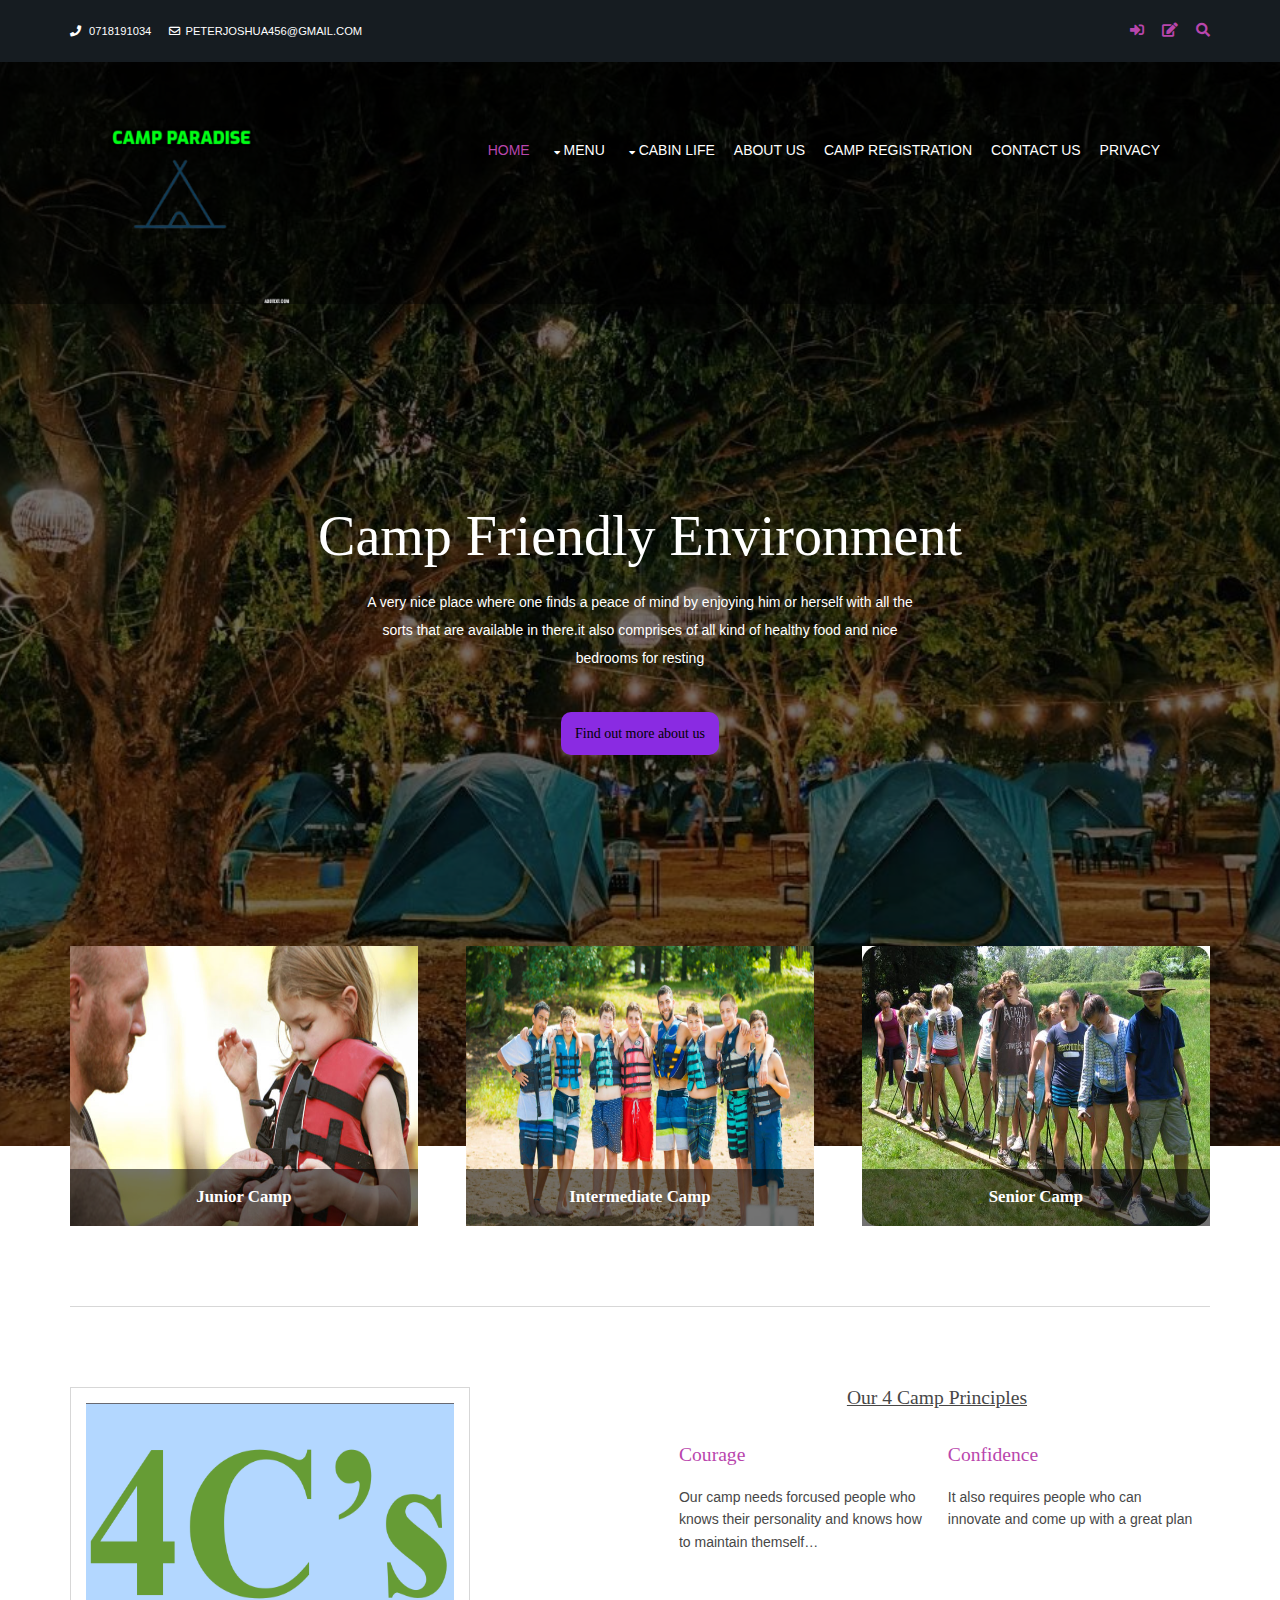
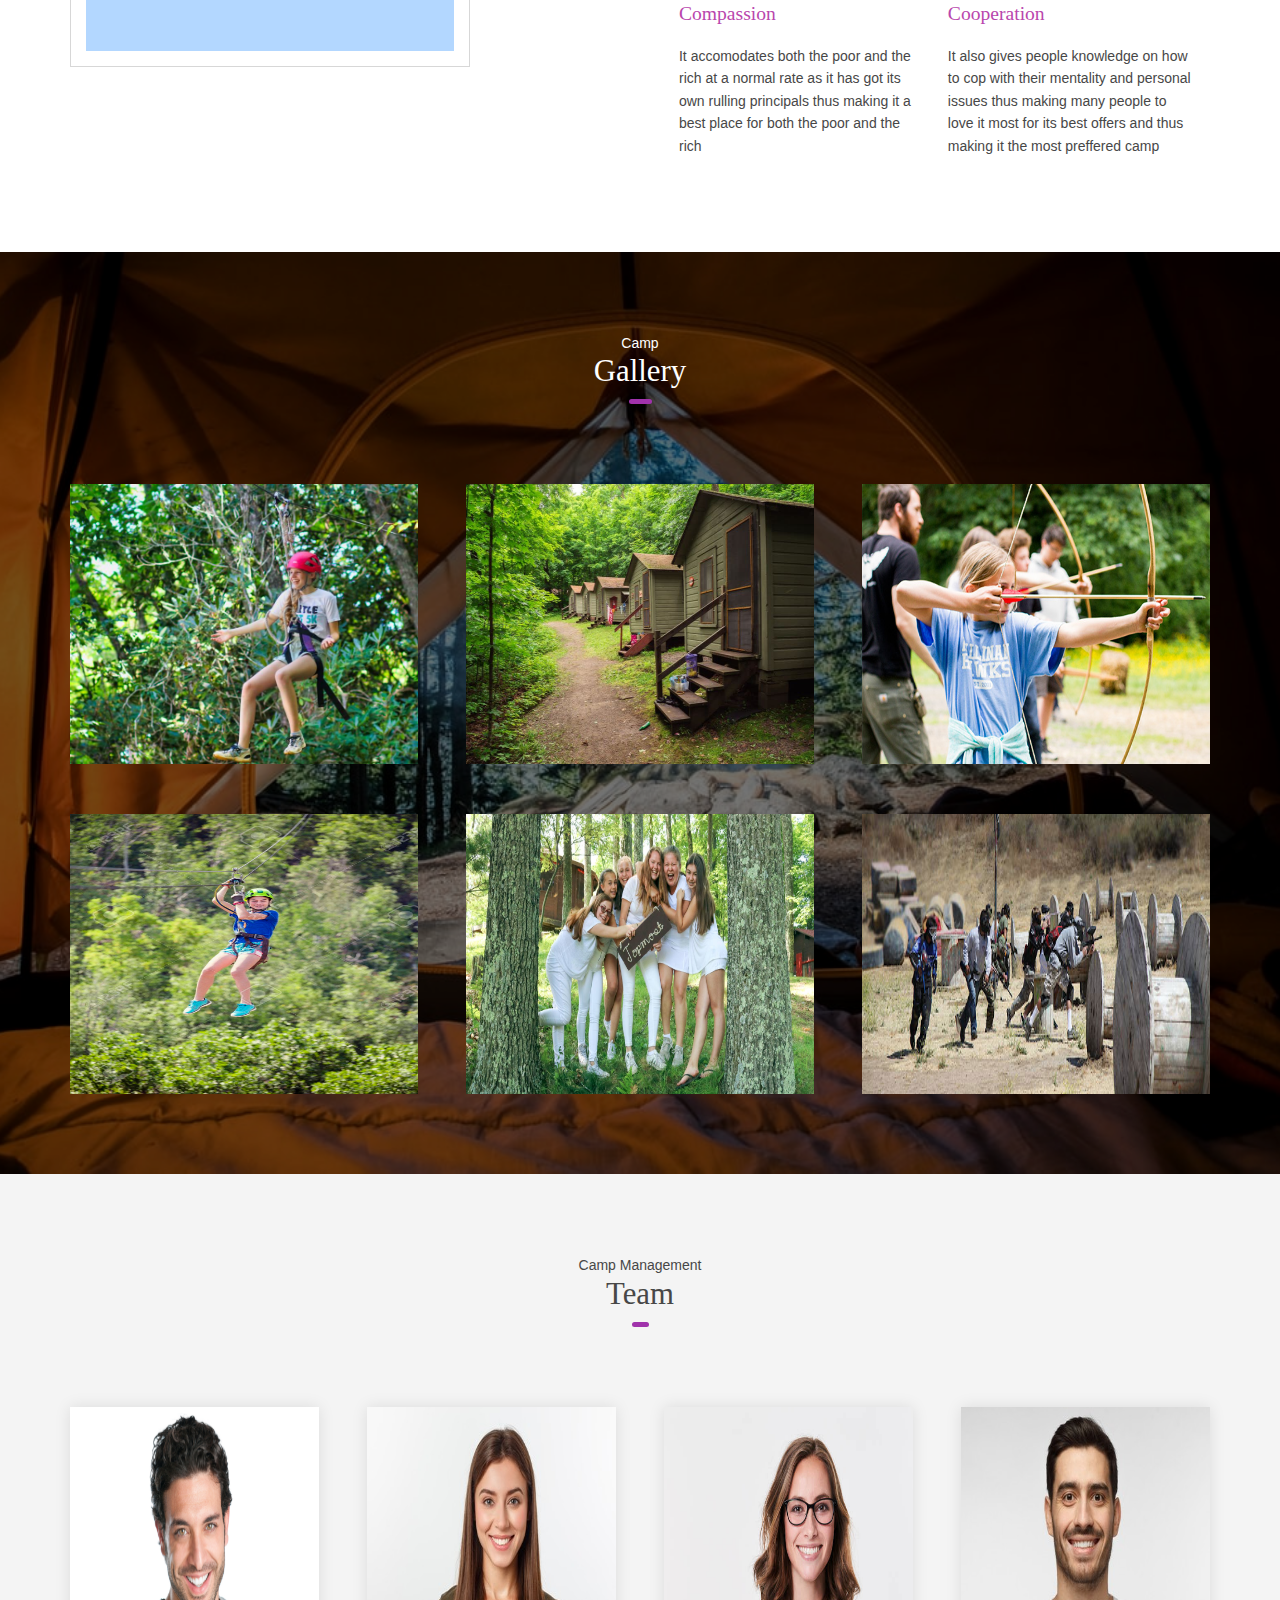
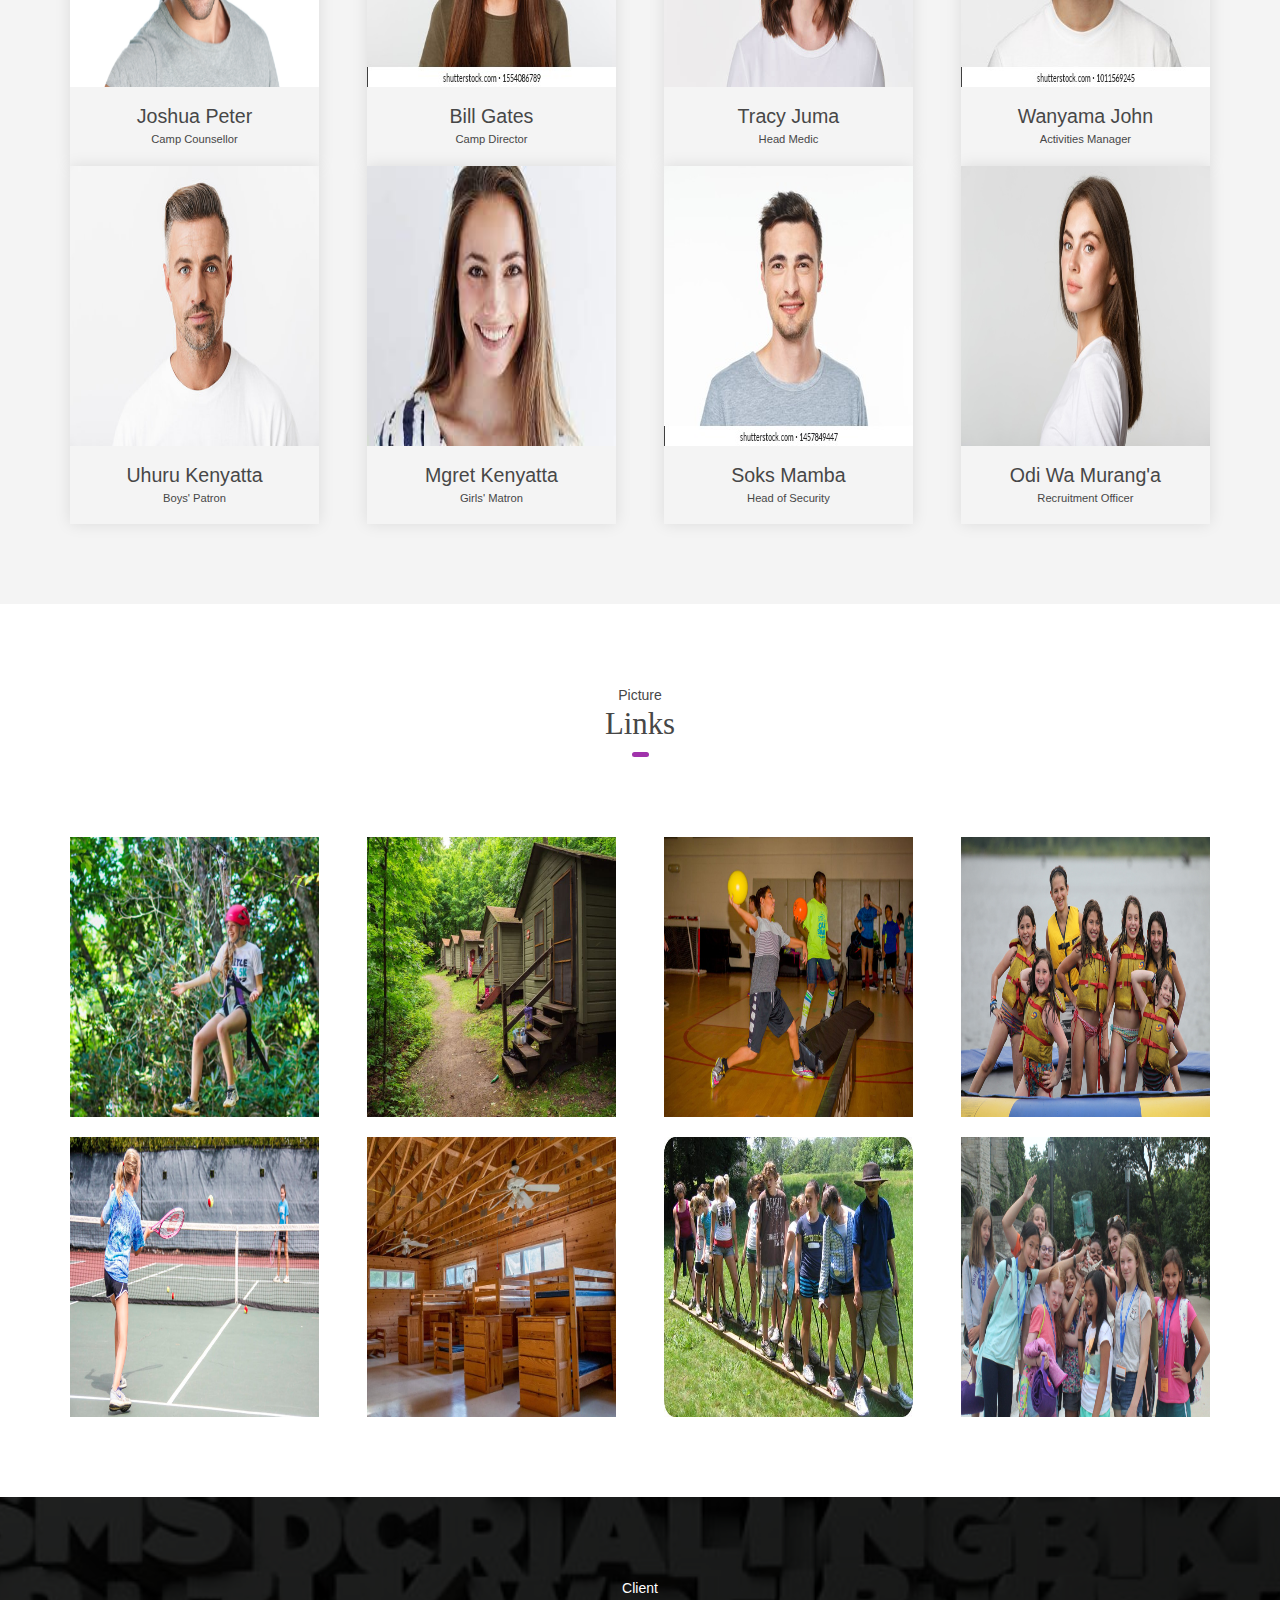
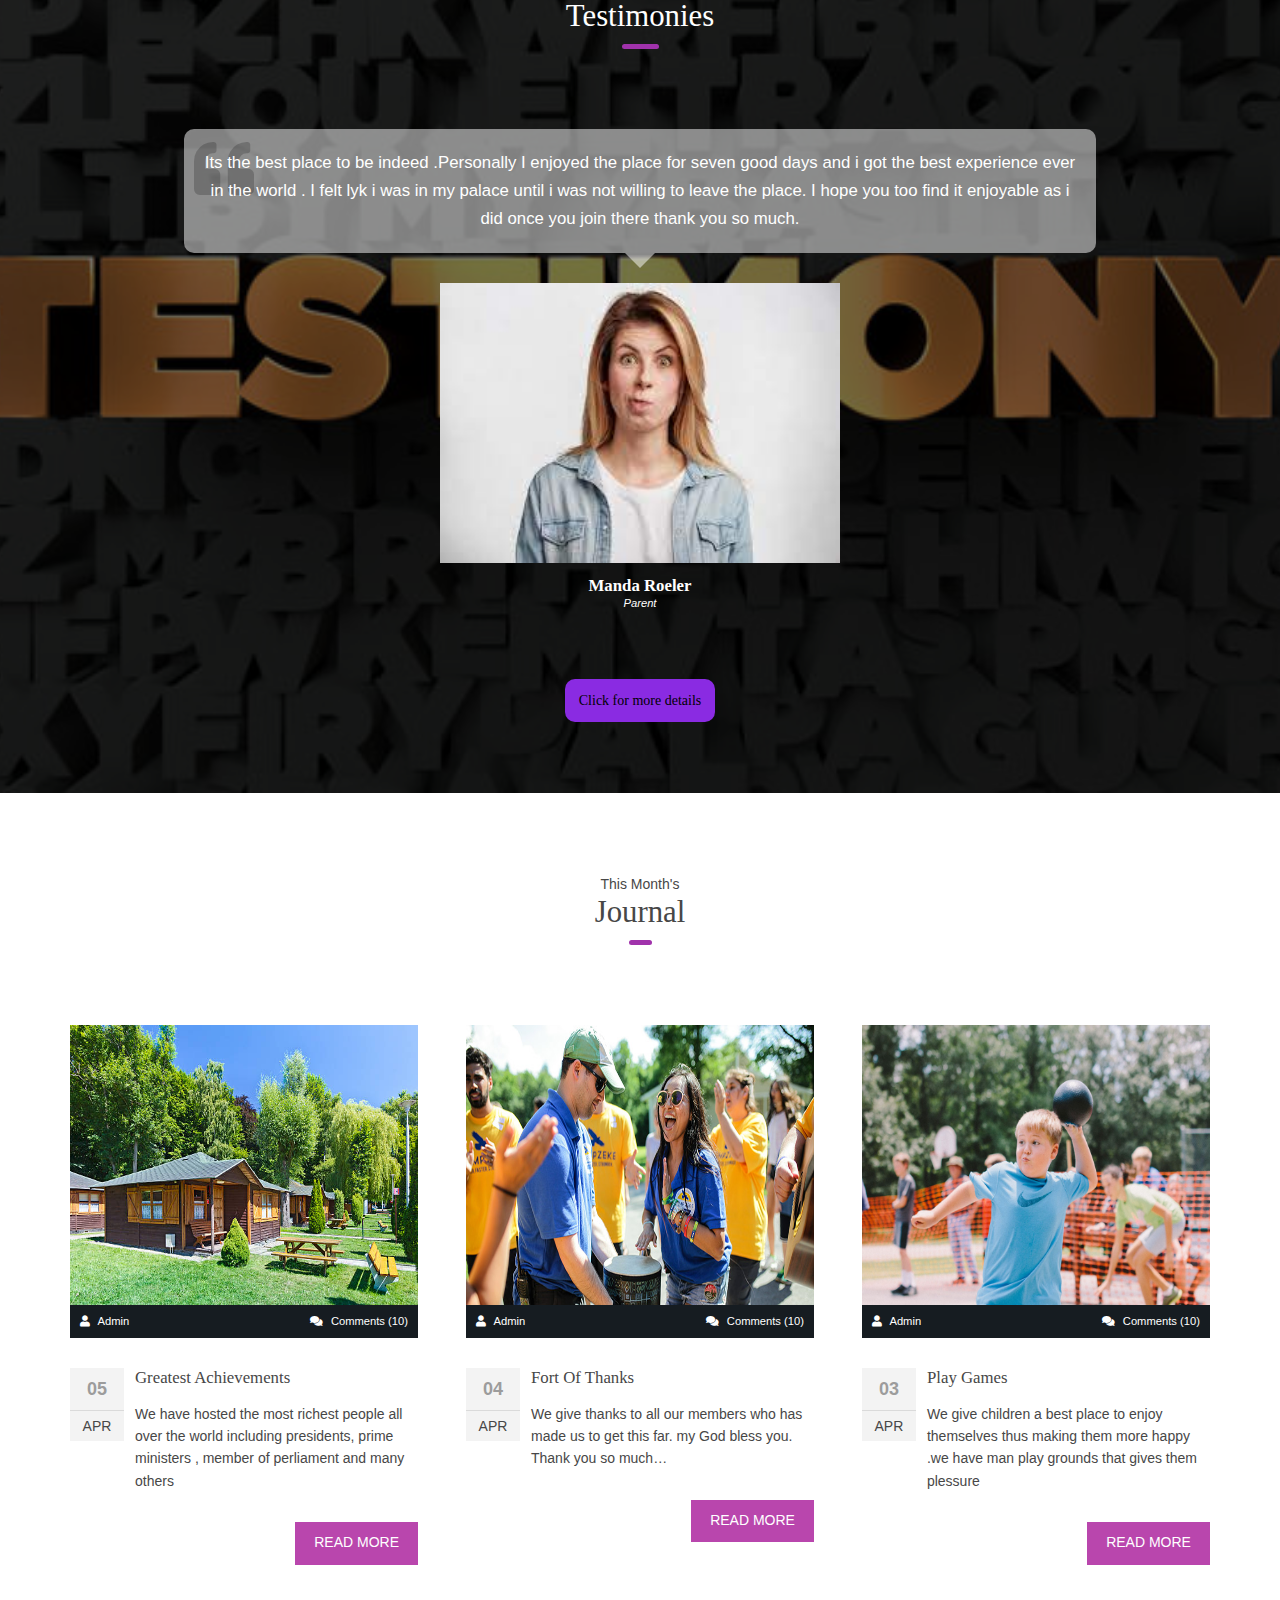
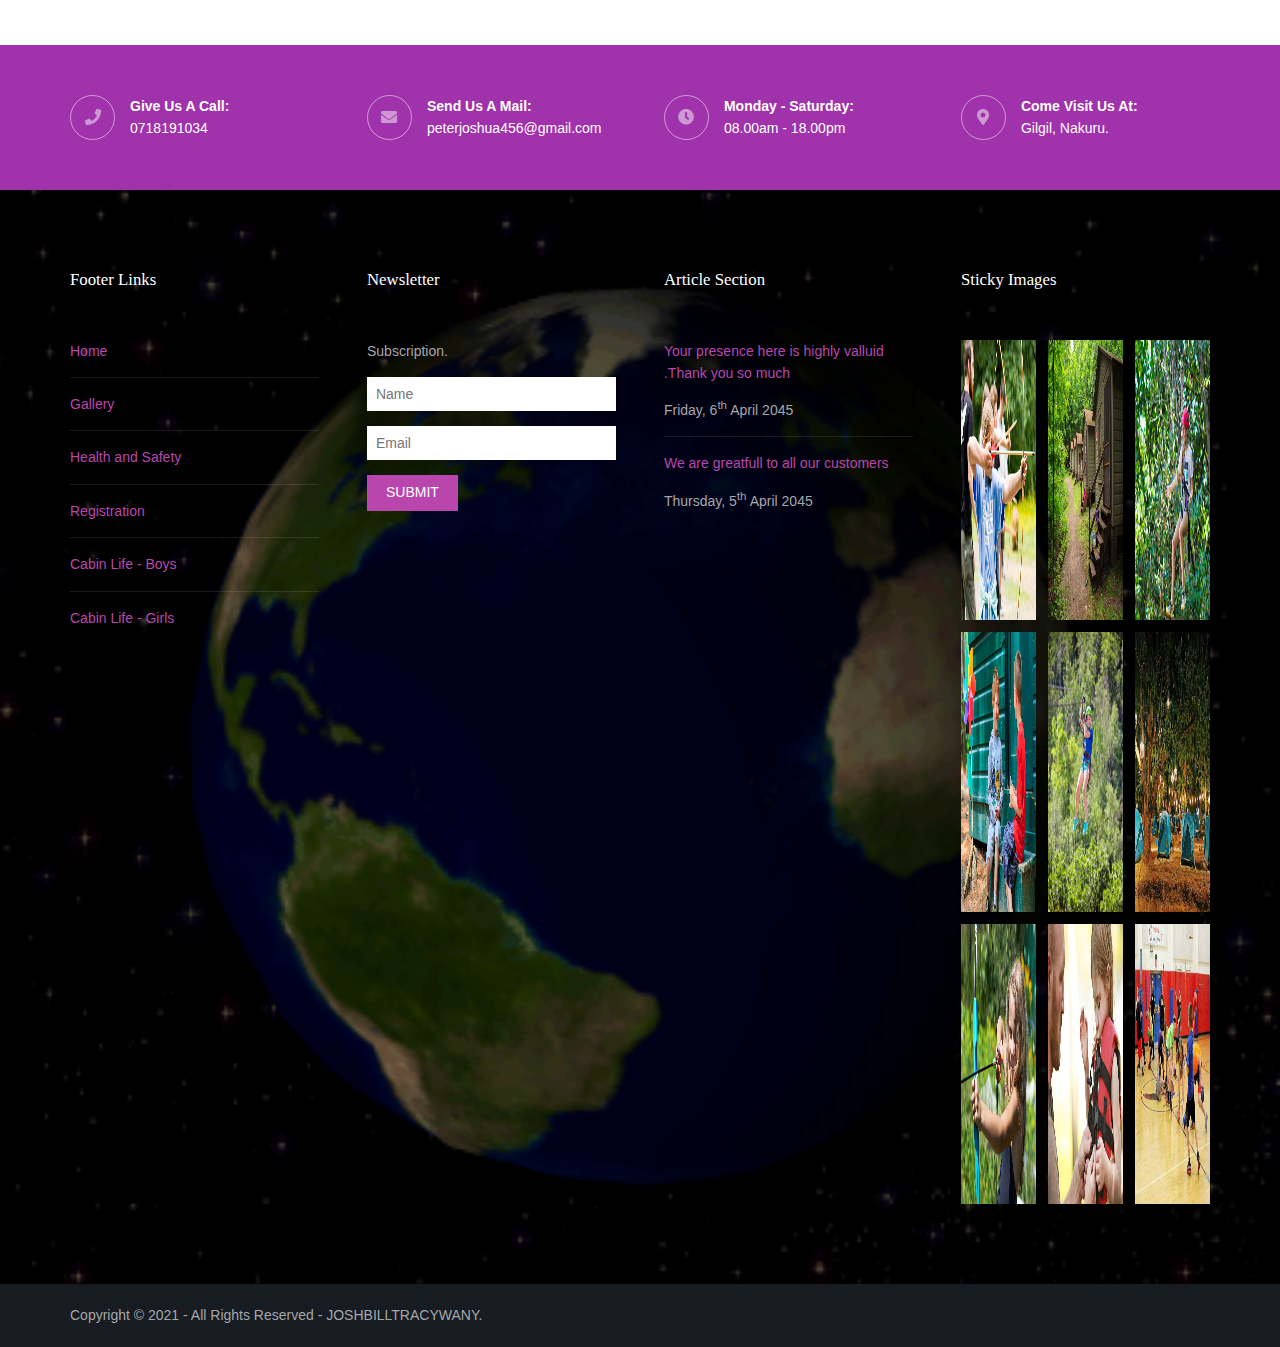
<file: CAMPReg/index.html>
<!DOCTYPE html>
<!--
Template Name: Nocobot
Author: <a href="https://www.os-templates.com/">OS Templates</a>
Author URI: https://www.os-templates.com/
Copyright: OS-Templates.com
Licence: Free to use under our free template licence terms
Licence URI: https://www.os-templates.com/template-terms
-->
<html lang="">
<!-- To declare your language - read more here: https://www.w3.org/International/questions/qa-html-language-declarations -->
<head>
<title>Camp Paradise | Home</title>
<meta charset="utf-8">
<meta name="viewport" content="width=device-width, initial-scale=1.0, maximum-scale=1.0, user-scalable=no">
<link href="layout/styles/layout.css" rel="stylesheet" type="text/css" media="all">
  <link href="https://cdn.jsdelivr.net/npm/bootstrap@5.0.1/dist/css/bootstrap.min.css" rel="stylesheet" integrity="sha384-+0n0xVW2eSR5OomGNYDnhzAbDsOXxcvSN1TPprVMTNDbiYZCxYbOOl7+AMvyTG2x" crossorigin="anonymous">
</head>
<body id="top">
<!-- ################################################################################################ -->
<!-- ################################################################################################ -->
<!-- ################################################################################################ -->
<div class="wrapper row0">
  <div id="topbar" class="hoc clear">
    <div class="fl_left">
      <!-- ################################################################################################ -->
      <ul class="nospace">
        <li><i class="fas fa-phone rgtspace-5"></i> 0718191034</li>
        <li><i class="far fa-envelope rgtspace-5"></i>peterjoshua456@gmail.com</li>
      </ul>
      <!-- ################################################################################################ -->
    </div>
    <div class="fl_right">
      <!-- ################################################################################################ -->
      <ul class="nospace">
        <li><a href="#" title="Login"><i class="fas fa-sign-in-alt"></i></a></li>
        <li><a href="#" title="Sign Up"><i class="fas fa-edit"></i></a></li>
        <li id="searchform">
          <div>
            <form action="#" method="post">
              <fieldset>
                <legend>Quick Search:</legend>
                <input type="text" placeholder="Enter search term&hellip;">
                <button type="submit"><i class="fas fa-search"></i></button>
              </fieldset>
            </form>
          </div>
        </li>
      </ul>
      <!-- ################################################################################################ -->
    </div>
  </div>
</div>
<!-- ################################################################################################ -->
<!-- ################################################################################################ -->
<!-- ################################################################################################ -->
<!-- Top Background Image Wrapper -->
<div class="bgded" style="background-image:url('images/234843649.jpeg');">
  <!-- ################################################################################################ -->
  <div class="wrapper row1">
    <header id="header" class="hoc clear">
      <div id="logo" class="fl_left">
        <!-- ################################################################################################ -->
        <h1><a href="index.html"><img src="images/addtext_com_MTM1MjUxMjQ5OA.png" alt="logo" class="logo-img"></a></h1>
        <!-- ################################################################################################ -->
      </div>
      <nav id="mainav" class="fl_right">
        <!-- ################################################################################################ -->
        <ul class="clear">
          <li class="active"><a href="index.html">Home</a></li>
          <li><a class="drop" href="#">Menu</a>
            <ul>
              <li><a href="gallery.html">Gallery</a></li>
              <li><a href="activities.html">Activities</a></li>
              <li><a href="#" class="drop">Health and Safety</a>
                <ul>
                  <li><a href="#">Meet our medical Team</a></li>
                  <li><a href="#">First Aid Training</a></li>
                  <li><a href="#">Health Policies</a></li>
                </ul>
              </li>
              <li><a href="#">Camp Management</a></li>
              <li><a href="full-width.html">Camp Admission</a></li>
              <li><a href="#">Camp Policies</a></li>
            </ul>
          </li>
          <li><a class="drop" href="#">Cabin Life</a>
            <ul>
              <li><a href="#">Booking</a></li>
              <li><a href="#">Meet Our Boarding Team</a></li>
              <li><a href="#">Cabin Rules</a></li>
              <li><a class="drop" href="pages/cabin-boys.html">Boys' Cabins</a>
                <ul>
                  <li><a href="#">Joshua</a></li>
                  <li><a href="#">Peter</a></li>
                  <li><a href="#">Bill</a></li>
                </ul>
              </li>
              <li><a class="drop" href="pages/cabin-girls1.html">Girls' Cabins</a>
                <ul>
                  <li><a href="#">Tracy</a></li>
                  <li><a href="#">Dorcah</a></li>
                  <li><a href="#">Jane</a></li>
                </ul>
              </li>
            </ul>
          </li>

          <li><a href="history0.html">About Us</a></li>
          <li><a href="register.php">Camp Registration</a></li>
          <li><a href="contacts.html">Contact Us</a></li>
          <li><a href="#">Privacy</a></li>
        </ul>
        <!-- ################################################################################################ -->
      </nav>
    </header>
  </div>
  <!-- ################################################################################################ -->
  <!-- ################################################################################################ -->
  <!-- ################################################################################################ -->
  <div class="overlay">
    <div id="pageintro" class="hoc clear">
      <!-- ################################################################################################ -->
      <article>
        <h3 class="heading">Camp Friendly Environment</h3>
        <p>A very nice place where one finds a peace of mind by enjoying him or herself with all the sorts that are available
          in there.it also comprises of all kind of healthy food and nice bedrooms for resting</p>
        <footer><a class="go-btn" href="#">Find out more about us</a></footer>
      </article>
      <!-- ################################################################################################ -->
    </div>
  </div>
  <!-- ################################################################################################ -->
</div>
<!-- End Top Background Image Wrapper -->
<!-- ################################################################################################ -->
<!-- ################################################################################################ -->
<!-- ################################################################################################ -->
<div class="wrapper row3">
  <main class="hoc container clear">
    <!-- main body -->
    <!-- ################################################################################################ -->
    <section id="introblocks">
      <ul class="nospace group btmspace-80">
        <li class="one_third first">
          <figure><a class="imgover" href="#"><img src="images/Assuring-Summer-Camp-Safety.jpeg" alt=""></a>
            <figcaption>
              <h6 class="heading">Junior Camp</h6>
              <div>
                <p>Ages 7-10.</p>
              </div>
            </figcaption>
          </figure>
        </li>
        <li class="one_third">
          <figure><a class="imgover" href="#"><img src="images/boys-life-jackets.jpeg" alt=""></a>
            <figcaption>
              <h6 class="heading">Intermediate Camp</h6>
              <div>
                <p>Ages 11-14.</p>
              </div>
            </figcaption>
          </figure>
        </li>
        <li class="one_third">
          <figure><a class="imgover" href="#"><img src="images/IMG_4752.jpeg" alt=""></a>
            <figcaption>
              <h6 class="heading">Senior Camp</h6>
              <div>
                <p>Ages 15-18.</p>
              </div>
            </figcaption>
          </figure>
        </li>
      </ul>
    </section>
    <!-- ################################################################################################ -->
    <hr class="btmspace-80">
    <!-- ################################################################################################ -->
    <section class="group">
      <div class="one_half first"><img class="inspace-15 borderedbox" src="images/Screenshot%202021-06-21%20at%2010.40.13.png" alt=""></div>
      <div class="one_half">
        <h1 style="text-align: center;"><u>Our 4 Camp Principles</u></h1>
        <ul class="nospace group inspace-15">
          <li class="one_half first btmspace-50">
            <article>
              <h6 class="heading"><a href="#">Courage</a></h6>
              <p class="nospace">Our camp needs forcused people who knows  their personality and knows how to maintain themself&hellip;</p>
            </article>
          </li>
          <li class="one_half btmspace-50">
            <article>
              <h6 class="heading"><a href="#">Confidence</a></h6>
              <p class="nospace">It also requires people who can innovate and come up with a great plan</p>
            </article>
          </li>
          <li class="one_half first">
            <article>
              <h6 class="heading"><a href="#">Compassion</a></h6>
              <p class="nospace">It accomodates both the poor and the rich at a normal rate as it has got its own rulling principals thus making it a best place for both the poor and the rich </p>
            </article>
          </li>
          <li class="one_half">
            <article>
              <h6 class="heading"><a href="#">Cooperation</a></h6>
              <p class="nospace">It also gives people knowledge on how to cop with their mentality and personal issues thus making many
                people to love it most for its best offers and thus making it the most preffered  camp</p>
            </article>
          </li>
        </ul>
      </div>
    </section>
    <!-- ################################################################################################ -->
    <!-- / main body -->
    <div class="clear"></div>
  </main>
</div>
<!-- ################################################################################################ -->
<!-- ################################################################################################ -->
<!-- ################################################################################################ -->
<div class="bgded overlay" style="background-image:url('images/photo-1504280390367-361c6d9f38f4.jpeg');">
  <figure class="hoc container clear imgroup">
    <!-- ################################################################################################ -->
    <figcaption class="sectiontitle">
      <p class="nospace font-xs">Camp</p>
      <p class="heading underline font-x2">Gallery</p>
    </figcaption>
    <ul class="nospace group latestimg">
      <li class="one_third"><a class="imgover" href="images/camp-zipline-girl.jpeg"><img src="images/camp-zipline-girl.jpeg" alt=""></a></li>
      <li class="one_third"><a class="imgover" href="images/camp-mishawaka-summer-camp-for-boys-and-girls-cabin-life-cabins.jpeg"><img src="images/camp-mishawaka-summer-camp-for-boys-and-girls-cabin-life-cabins.jpeg" alt=""></a></li>
      <li class="one_third"><a class="imgover" href="images/archery-academy-week-1-2013_11.jpeg"><img src="images/archery-academy-week-1-2013_11.jpeg" alt=""></a></li>
      <li class="one_third"><a class="imgover" href="images/92860739-smiling-little-girl-riding-a-zipline-through-the-forest.jpeg"><img src="images/92860739-smiling-little-girl-riding-a-zipline-through-the-forest.jpeg" alt=""></a></li>
      <li class="one_third"><a class="imgover" href="images/topmost-cabin-photo-mb.jpeg"><img src="images/topmost-cabin-photo-mb.jpeg" alt=""></a></li>
      <li class="one_third"><a class="imgover" href="images/unnamed.jpeg"><img src="images/unnamed.jpeg" alt=""></a></li>
    </ul>
    <!-- ################################################################################################ -->
  </figure>
  <!-- ################################################################################################ -->
  </section>
</div>
<!-- ################################################################################################ -->
<!-- ################################################################################################ -->
<!-- ################################################################################################ -->
<div class="wrapper row2">
  <div class="hoc container clear">
    <!-- ################################################################################################ -->
    <div class="sectiontitle">
      <p class="nospace font-xs">Camp Management</p>
      <p class="heading underline font-x2">Team</p>
    </div>
    <ul class="nospace group team">
      <li class="one_quarter first">
        <figure><a class="imgover" href="#"><img src="images/iStock_000020004182Medium1.jpeg" alt=""></a>
          <figcaption><strong>Joshua Peter</strong> <em>Camp Counsellor</em></figcaption>
        </figure>
      </li>
      <li class="one_quarter">
        <figure><a class="imgover" href="#"><img src="images/closeup-portrait-yong-woman-casual-260nw-1554086789.jpeg" alt=""></a>
          <figcaption><strong>Bill Gates</strong> <em>Camp Director</em></figcaption>
        </figure>
      </li>
      <li class="one_quarter">
        <figure><a class="imgover" href="#"><img src="images/istockphoto-1089633230-612x612.jpeg" alt=""></a>
          <figcaption><strong>Tracy Juma</strong> <em>Head Medic</em></figcaption>
        </figure>
      </li>
      <li class="one_quarter">
        <figure><a class="imgover" href="#"><img src="images/close-portrait-smiling-handsome-man-260nw-1011569245.jpeg" alt=""></a>
          <figcaption><strong>Wanyama John</strong> <em>Activities Manager</em></figcaption>
        </figure>
      </li>
    </ul>
    <ul class="nospace group team">
      <li class="one_quarter first">
        <figure><a class="imgover" href="#"><img src="images/360_F_258899001_68CalsKTRk6PZQgWH9JhR4heBlncCko9.jpeg" alt=""></a>
          <figcaption><strong>Uhuru Kenyatta</strong> <em>Boys' Patron</em></figcaption>
        </figure>
      </li>
      <li class="one_quarter">
        <figure><a class="imgover" href="#"><img src="images/images.jpeg" alt=""></a>
          <figcaption><strong>Mgret Kenyatta</strong> <em>Girls' Matron</em></figcaption>
        </figure>
      </li>
      <li class="one_quarter">
        <figure><a class="imgover" href="#"><img src="images/handsome-young-man-smiling-camera-260nw-1457849447.jpeg" alt=""></a>
          <figcaption><strong>Soks Mamba</strong> <em>Head of Security</em></figcaption>
        </figure>
      </li>
      <li class="one_quarter">
        <figure><a class="imgover" href="#"><img src="images/portrait-confident-beautiful-brunette-woman-turning-face-camera-with-dreamy-look-white_1258-19144.jpeg" alt=""></a>
          <figcaption><strong>Odi Wa Murang'a</strong> <em>Recruitment Officer</em></figcaption>
        </figure>
      </li>
    </ul>
    <!-- ################################################################################################ -->
  </div>
</div>
<!-- ################################################################################################ -->
<!-- ################################################################################################ -->
<!-- ################################################################################################ -->
<div class="wrapper row3">
  <figure class="hoc container clear clients">
    <!-- ################################################################################################ -->
    <figcaption class="sectiontitle">
      <p class="nospace font-xs">Picture</p>
      <p class="heading underline font-x2">Links</p>
    </figcaption>
    <ul class="nospace group">
      <li class="one_quarter first"><a class="imgover" href="images/camp-zipline-girl.jpeg"><img src="images/camp-zipline-girl.jpeg" alt=""></a></li>
      <li class="one_quarter"><a class="imgover" href="images/camp-mishawaka-summer-camp-for-boys-and-girls-cabin-life-cabins.jpeg"><img src="images/camp-mishawaka-summer-camp-for-boys-and-girls-cabin-life-cabins.jpeg" alt=""></a></li>
      <li class="one_quarter"><a class="imgover" href="images/CYTRBJRXCBDAVI5T3OZ7MC3PU4.jpeg"><img src="images/CYTRBJRXCBDAVI5T3OZ7MC3PU4.jpeg" alt=""></a></li>
      <li class="one_quarter"><a class="imgover" href="images/fun-junor-camp.jpeg"><img src="images/fun-junor-camp.jpeg" alt=""></a></li>
      <li class="one_quarter first"><a class="imgover" href="images/Good-TennisVolley-e1511904024210.jpeg"><img src="images/Good-TennisVolley-e1511904024210.jpeg" alt=""></a></li>
      <li class="one_quarter"><a class="imgover" href="images/grove-cabin-900x695.jpeg"><img src="images/grove-cabin-900x695.jpeg" alt=""></a></li>
      <li class="one_quarter"><a class="imgover" href="images/IMG_4752.jpeg"><img src="images/IMG_4752.jpeg" alt=""></a></li>
      <li class="one_quarter"><a class="imgover" href="images/IMG_7779W.jpeg"><img src="images/IMG_7779W.jpeg" alt=""></a></li>
    </ul>
    <!-- ################################################################################################ -->
  </figure>
</div>
<!-- ################################################################################################ -->
<!-- ################################################################################################ -->
<!-- ################################################################################################ -->
<div class="wrapper bgded overlay" style="background-image:url('images/360_F_129163638_Y0eXTyl7VHrkRGq3L0EEzCi6P7A3Sogr.jpeg');">
  <section id="testimonials" class="hoc container clear">
    <!-- ################################################################################################ -->
    <div class="sectiontitle">
      <p class="nospace font-xs">Client</p>
      <p class="heading underline font-x2">Testimonies</p>
    </div>
    <article class="btmspace-80">
      <blockquote>Its the best place to be indeed .Personally I enjoyed the place for seven good days and i got the best
        experience ever in the world . I felt lyk i was in my palace until i was not willing to leave the place.
        I hope you too find it enjoyable as i did once you join there thank you so much.</blockquote>
      <figure class="clear"><img src="images/images%20(1).jpeg" alt="Parent Image">
        <figcaption>
          <h6 class="heading">Manda Roeler</h6>
          <em>Parent</em></figcaption>
      </figure>
    </article>
    <footer class="center"><a class="go-btn" href="#">Click for more details</a></footer>
    <!-- ################################################################################################ -->
  </section>
</div>
<!-- ################################################################################################ -->
<!-- ################################################################################################ -->
<!-- ################################################################################################ -->
<div class="wrapper row3">
  <section class="hoc container clear">
    <!-- ################################################################################################ -->
    <div class="sectiontitle">
      <p class="nospace font-xs">This Month's</p>
      <p class="heading underline font-x2">Journal</p>
    </div>
    <ul id="latest" class="nospace group">
      <li class="one_third first">
        <article><a class="imgover" href="#"><img src="images/istockphoto-500884353-612x612.jpeg" alt=""></a>
          <ul class="nospace meta clear">
            <li><i class="fas fa-user"></i> <a href="#">Admin</a></li>
            <li><i class="fas fa-comments"></i> <a href="#">Comments (10)</a></li>
          </ul>
          <div class="excerpt clear">
            <h6 class="heading">Greatest achievements</h6>
            <time datetime="2045-04-05T08:15+00:00"><strong>05</strong> <em>Apr</em></time>
            <p>We have hosted the most richest people all over the world including presidents, prime ministers , member of perliament and many others</p>
          </div>
          <footer><a class="btn" href="#">Read More</a></footer>
        </article>
      </li>
      <li class="one_third">
        <article><a class="imgover" href="#"><img src="images/Liam%20Gordon_Camp%20Zeke_gl5.jpeg" alt=""></a>
          <ul class="nospace meta clear">
            <li><i class="fas fa-user"></i> <a href="#">Admin</a></li>
            <li><i class="fas fa-comments"></i> <a href="#">Comments (10)</a></li>
          </ul>
          <div class="excerpt clear">
            <h6 class="heading">Fort Of Thanks</h6>
            <time datetime="2045-04-04T08:15+00:00"><strong>04</strong> <em>Apr</em></time>
            <p>We give thanks to all our members who has made us to get this far. my God bless you. Thank you so much&hellip;</p>
          </div>
          <footer><a class="btn" href="#">Read More</a></footer>
        </article>
      </li>
      <li class="one_third">
        <article><a class="imgover" href="#"><img src="images/Dodgeball.jpeg" alt=""></a>
          <ul class="nospace meta clear">
            <li><i class="fas fa-user"></i> <a href="#">Admin</a></li>
            <li><i class="fas fa-comments"></i> <a href="#">Comments (10)</a></li>
          </ul>
          <div class="excerpt clear">
            <h6 class="heading">Play Games</h6>
            <time datetime="2045-04-03T08:15+00:00"><strong>03</strong> <em>Apr</em></time>
            <p>We give children a best place to enjoy themselves thus making them more happy .we have man play grounds that gives them plessure</p>
          </div>
          <footer><a class="btn" href="#">Read More</a></footer>
        </article>
      </li>
    </ul>
    <!-- ################################################################################################ -->
  </section>
</div>
<!-- ################################################################################################ -->
<!-- ################################################################################################ -->
<!-- ################################################################################################ -->
<div class="wrapper coloured">
  <section id="ctdetails" class="hoc clear">
    <!-- ################################################################################################ -->
    <ul class="nospace clear">
      <li class="one_quarter first">
        <div class="block clear"><a href="#"><i class="fas fa-phone"></i></a> <span><strong>Give us a call:</strong> 0718191034</span></div>
      </li>
      <li class="one_quarter">
        <div class="block clear"><a href="#"><i class="fas fa-envelope"></i></a> <span><strong>Send us a mail:</strong> peterjoshua456@gmail.com</span></div>
      </li>
      <li class="one_quarter">
        <div class="block clear"><a href="#"><i class="fas fa-clock"></i></a> <span><strong> Monday - Saturday:</strong> 08.00am - 18.00pm</span></div>
      </li>
      <li class="one_quarter">
        <div class="block clear"><a href="#"><i class="fas fa-map-marker-alt"></i></a> <span><strong>Come visit us at:</strong> Gilgil, Nakuru.</span></div>
      </li>
    </ul>
    <!-- ################################################################################################ -->
  </section>
</div>
<!-- ################################################################################################ -->
<!-- ################################################################################################ -->
<!-- ################################################################################################ -->
<div class="bgded overlay row4" style="background-image:url('images/globe.gif');">
  <footer id="footer" class="hoc clear">
    <!-- ################################################################################################ -->
    <div class="one_quarter first">
      <h6 class="heading">Footer Links</h6>
      <ul class="nospace linklist">
        <li><a href="index.html">Home</a></li>
        <li><a href="gallery.html">Gallery</a></li>
        <li><a href="#">Health and Safety</a></li>
        <li><a href="full-width.html">Registration</a></li>
        <li><a href="pages/cabin-boys.html">Cabin Life - Boys</a></li>
        <li><a href="pages/cabin-girls1.html">Cabin Life - Girls</a></li>
      </ul>
    </div>
    <div class="one_quarter">
      <h6 class="heading">Newsletter</h6>
      <p class="nospace btmspace-15">Subscription.</p>
      <form action="#" method="post">
        <fieldset>
          <legend>Newsletter:</legend>
          <input class="btmspace-15" type="text" value="" placeholder="Name">
          <input class="btmspace-15" type="text" value="" placeholder="Email">
          <button type="submit" value="submit">Submit</button>
        </fieldset>
      </form>
    </div>
    <div class="one_quarter">
      <h6 class="heading">Article Section</h6>
      <ul class="nospace linklist">
        <li>
          <article>
            <p class="nospace btmspace-10"><a href="#">Your presence here is highly valluid .Thank you so much </a></p>
            <time class="block font-xs" datetime="2045-04-06">Friday, 6<sup>th</sup> April 2045</time>
          </article>
        </li>
        <li>
          <article>
            <p class="nospace btmspace-10"><a href="#">We are greatfull to all our customers</a></p>
            <time class="block font-xs" datetime="2045-04-05">Thursday, 5<sup>th</sup> April 2045</time>
          </article>
        </li>
      </ul>
    </div>
    <div class="one_quarter">
      <h6 class="heading">Sticky Images</h6>
      <ul class="nospace clear latestimg">
        <li><a class="imgover" href="images/archery-academy-week-1-2013_11.jpeg"><img src="images/archery-academy-week-1-2013_11.jpeg" alt=""></a></li>
        <li><a class="imgover" href="images/camp-mishawaka-summer-camp-for-boys-and-girls-cabin-life-cabins.jpeg"><img src="images/camp-mishawaka-summer-camp-for-boys-and-girls-cabin-life-cabins.jpeg" alt=""></a></li>
        <li><a class="imgover" href="images/camp-zipline-girl.jpeg"><img src="images/camp-zipline-girl.jpeg" alt=""></a></li>
        <li><a class="imgover" href="images/cards-boys.jpeg"><img src="images/cards-boys.jpeg" alt=""></a></li>
        <li><a class="imgover" href="images/92860739-smiling-little-girl-riding-a-zipline-through-the-forest.jpeg"><img src="images/92860739-smiling-little-girl-riding-a-zipline-through-the-forest.jpeg" alt=""></a></li>
        <li><a class="imgover" href="images/234843649.jpeg"><img src="images/234843649.jpeg" alt=""></a></li>
        <li><a class="imgover" href="images/archery.jpeg"><img src="images/archery.jpeg" alt=""></a></li>
        <li><a class="imgover" href="images/Assuring-Summer-Camp-Safety.jpeg"><img src="images/Assuring-Summer-Camp-Safety.jpeg" alt=""></a></li>
        <li><a class="imgover" href="images/edu_vlc_police-play-dodgeball-with-kids.gif.max-640x480.jpg"><img src="images/edu_vlc_police-play-dodgeball-with-kids.gif.max-640x480.jpg" alt=""></a></li>
      </ul>
    </div>
    <!-- ################################################################################################ -->
  </footer>
</div>
<!-- ################################################################################################ -->
<!-- ################################################################################################ -->
<!-- ################################################################################################ -->
<div class="wrapper row5">
  <div id="copyright" class="hoc clear">
    <!-- ################################################################################################ -->
    <p class="fl_left">Copyright &copy; 2021 - All Rights Reserved - JOSHBILLTRACYWANY.</p>
    <!-- ################################################################################################ -->
  </div>
</div>
<!-- ################################################################################################ -->
<!-- ################################################################################################ -->
<!-- ################################################################################################ -->
<a id="backtotop" href="#top"><i class="fas fa-chevron-up"></i></a>
<!-- JAVASCRIPTS -->
<script src="https://cdn.jsdelivr.net/npm/@popperjs/core@2.9.2/dist/umd/popper.min.js" integrity="sha384-IQsoLXl5PILFhosVNubq5LC7Qb9DXgDA9i+tQ8Zj3iwWAwPtgFTxbJ8NT4GN1R8p" crossorigin="anonymous"></script>
<script src="https://cdn.jsdelivr.net/npm/bootstrap@5.0.1/dist/js/bootstrap.min.js" integrity="sha384-Atwg2Pkwv9vp0ygtn1JAojH0nYbwNJLPhwyoVbhoPwBhjQPR5VtM2+xf0Uwh9KtT" crossorigin="anonymous"></script>
<script src="layout/scripts/jquery.min.js"></script>
<script src="layout/scripts/jquery.backtotop.js"></script>
<script src="layout/scripts/jquery.mobilemenu.js"></script>
</body>
</html>
</file>
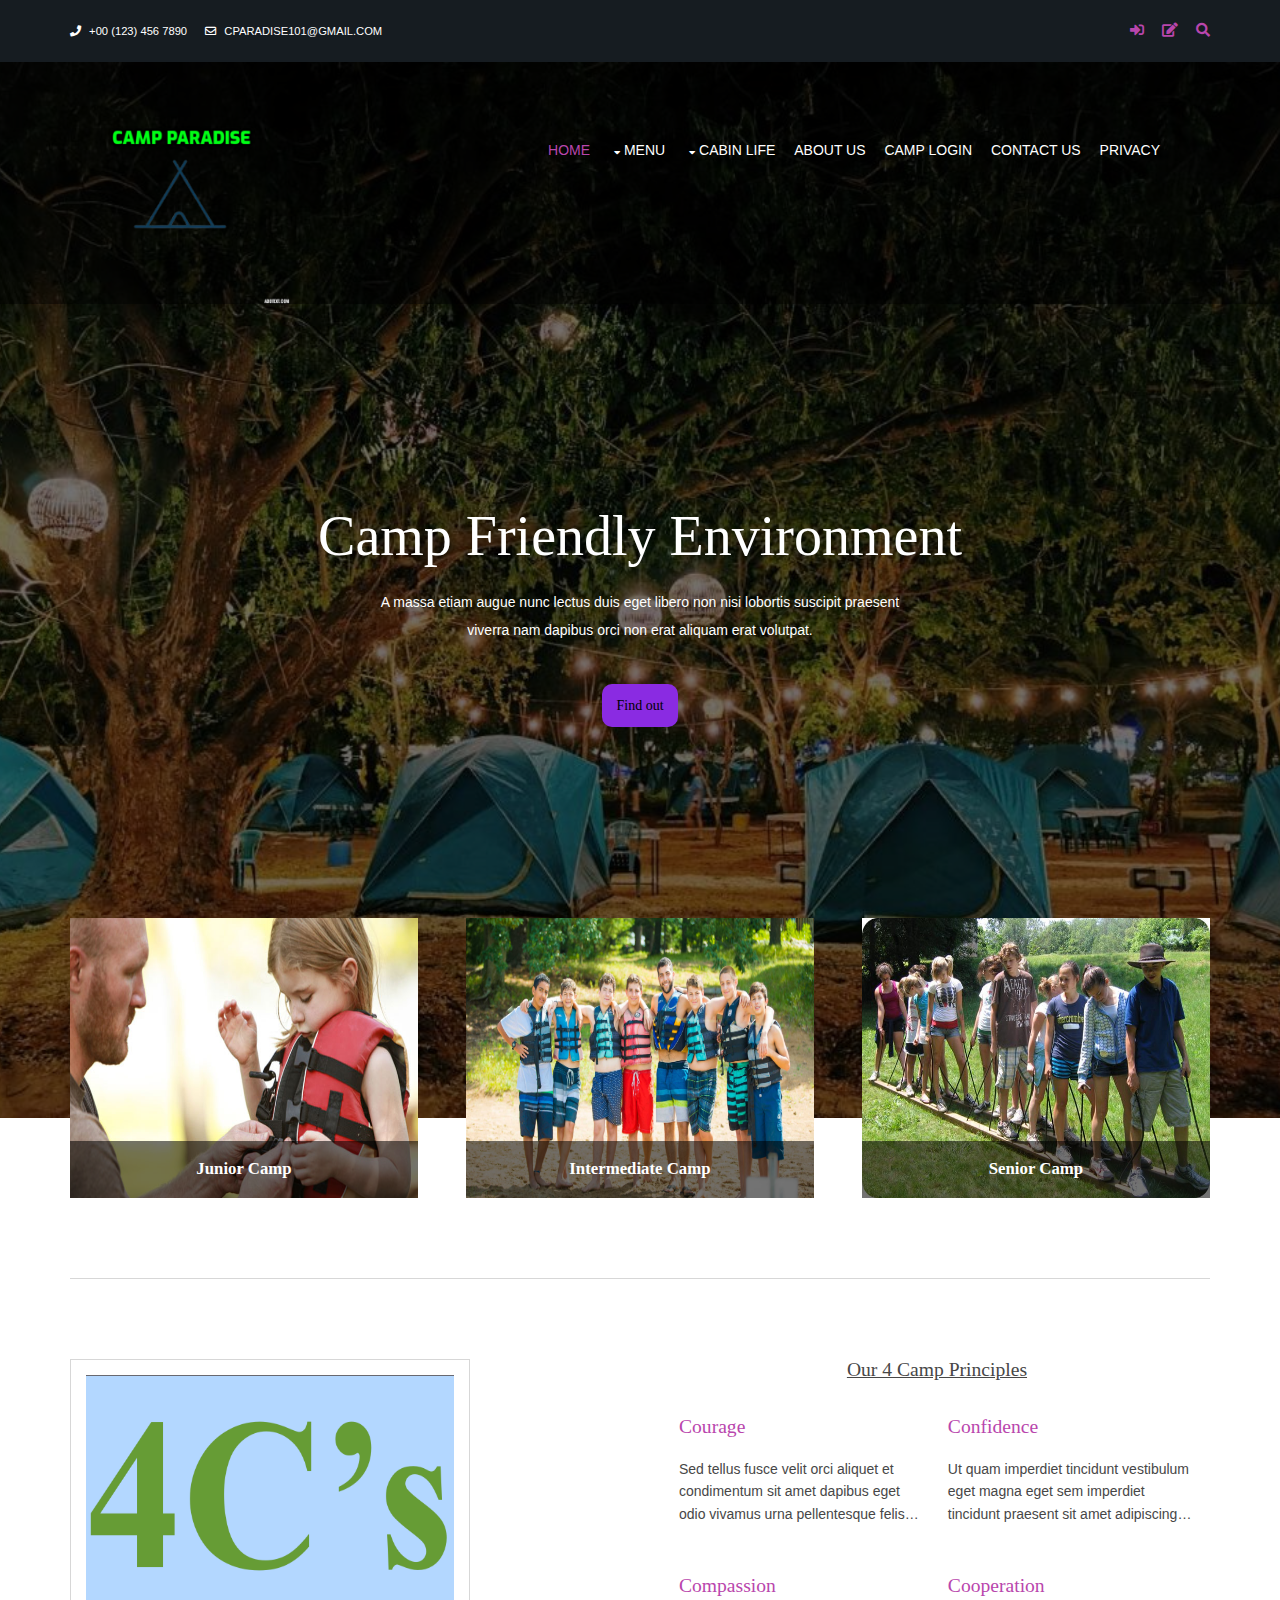
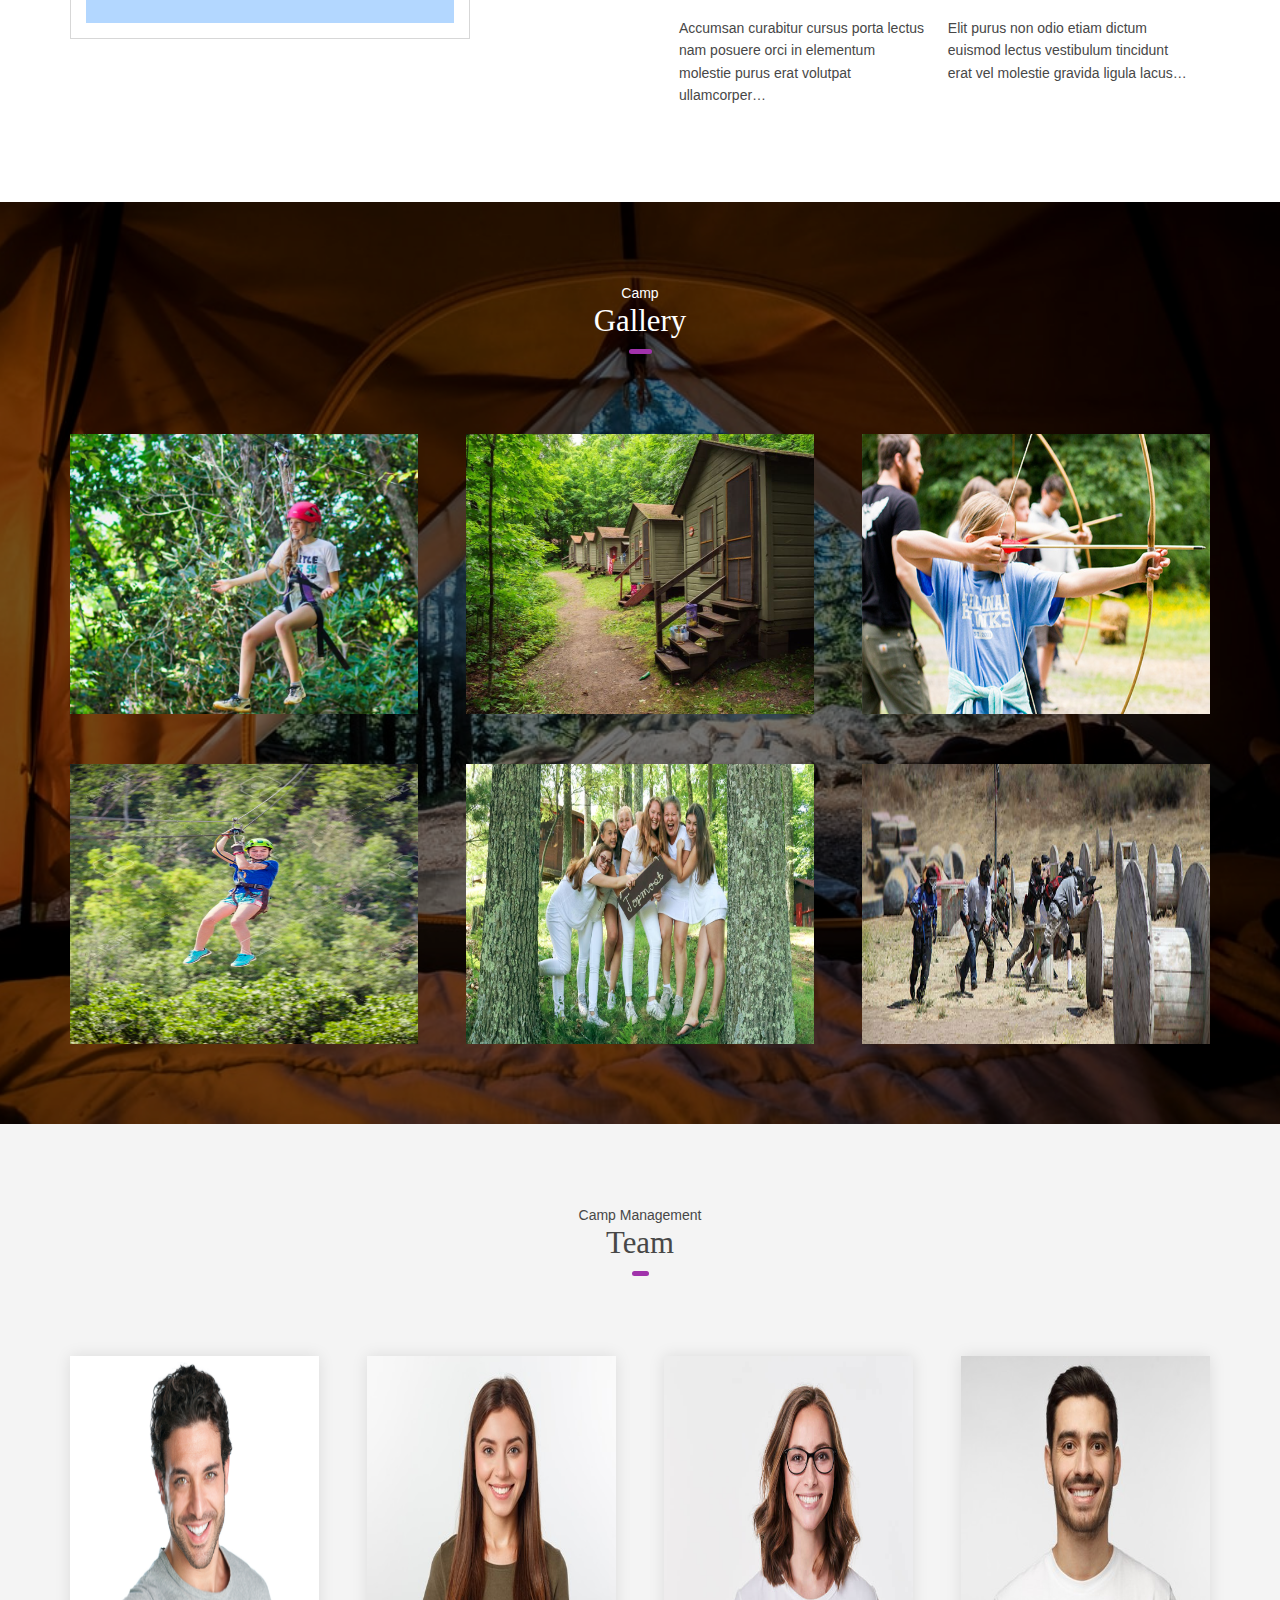
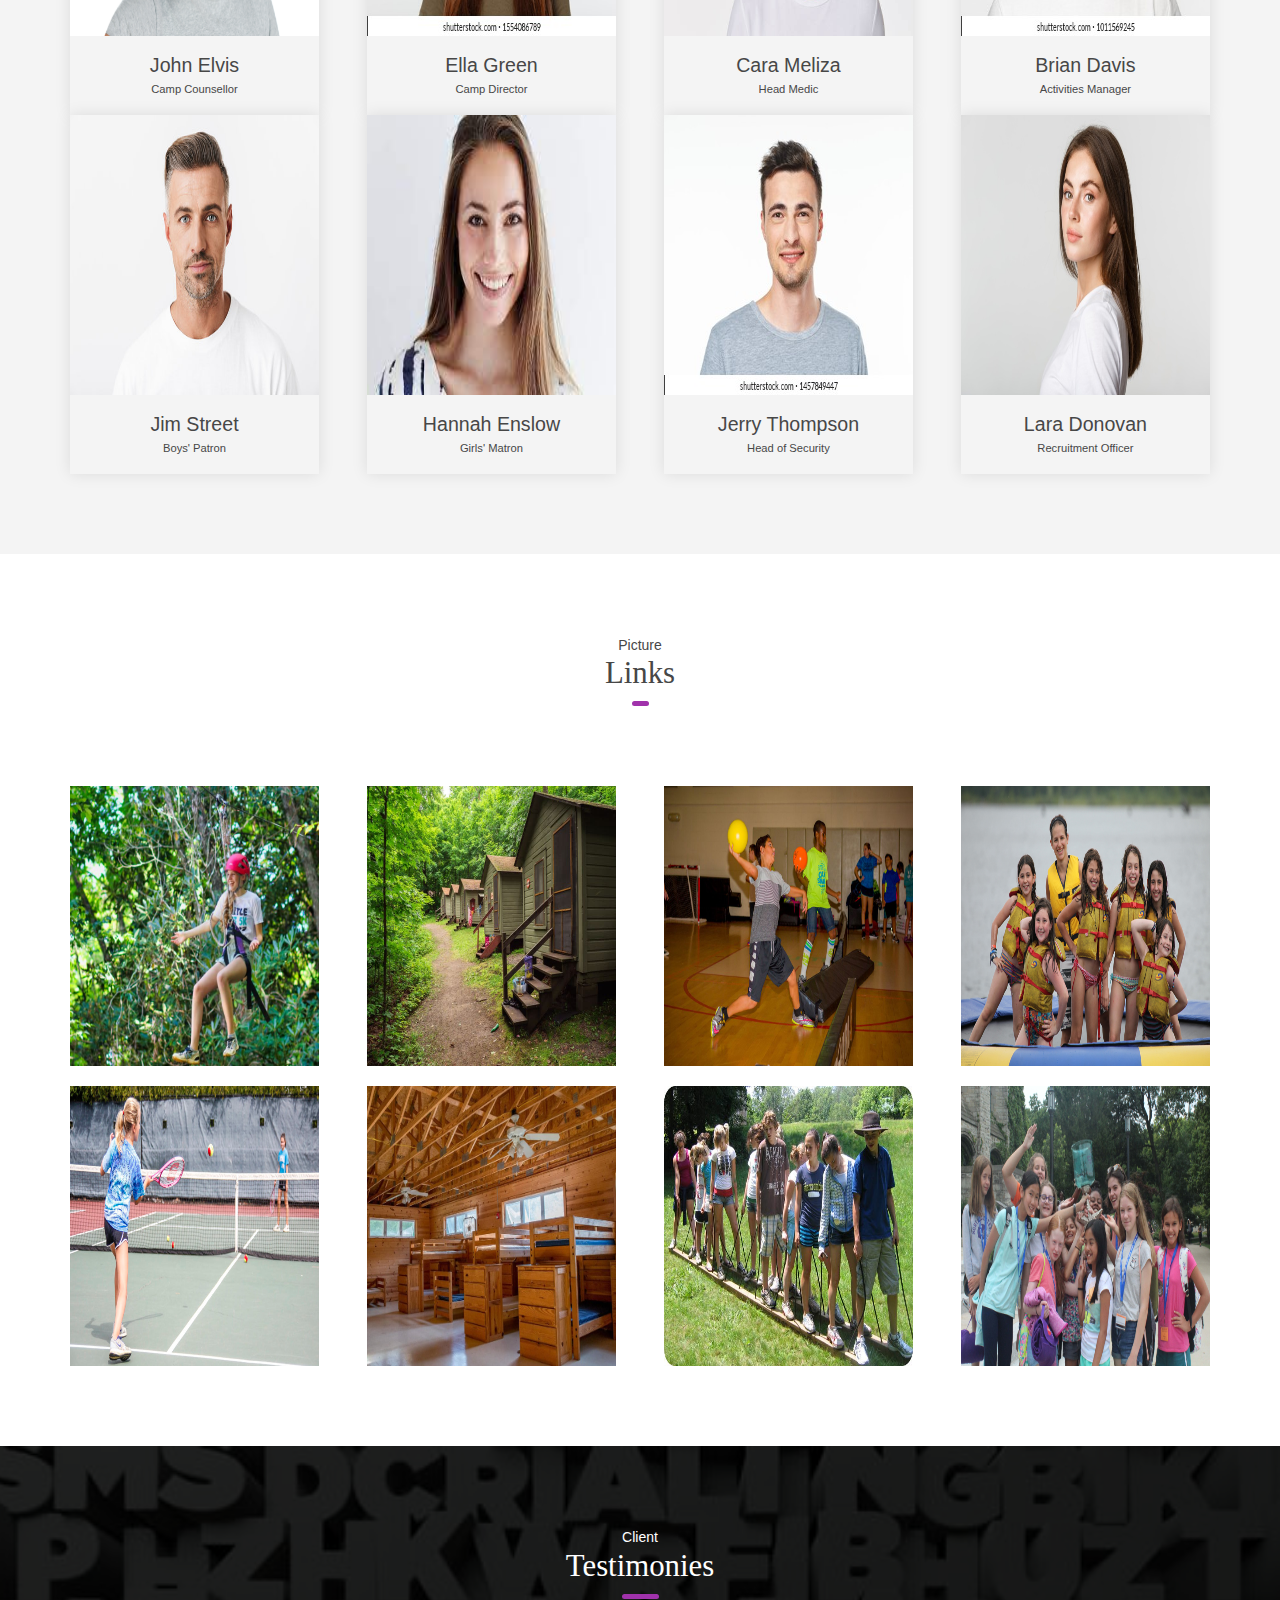
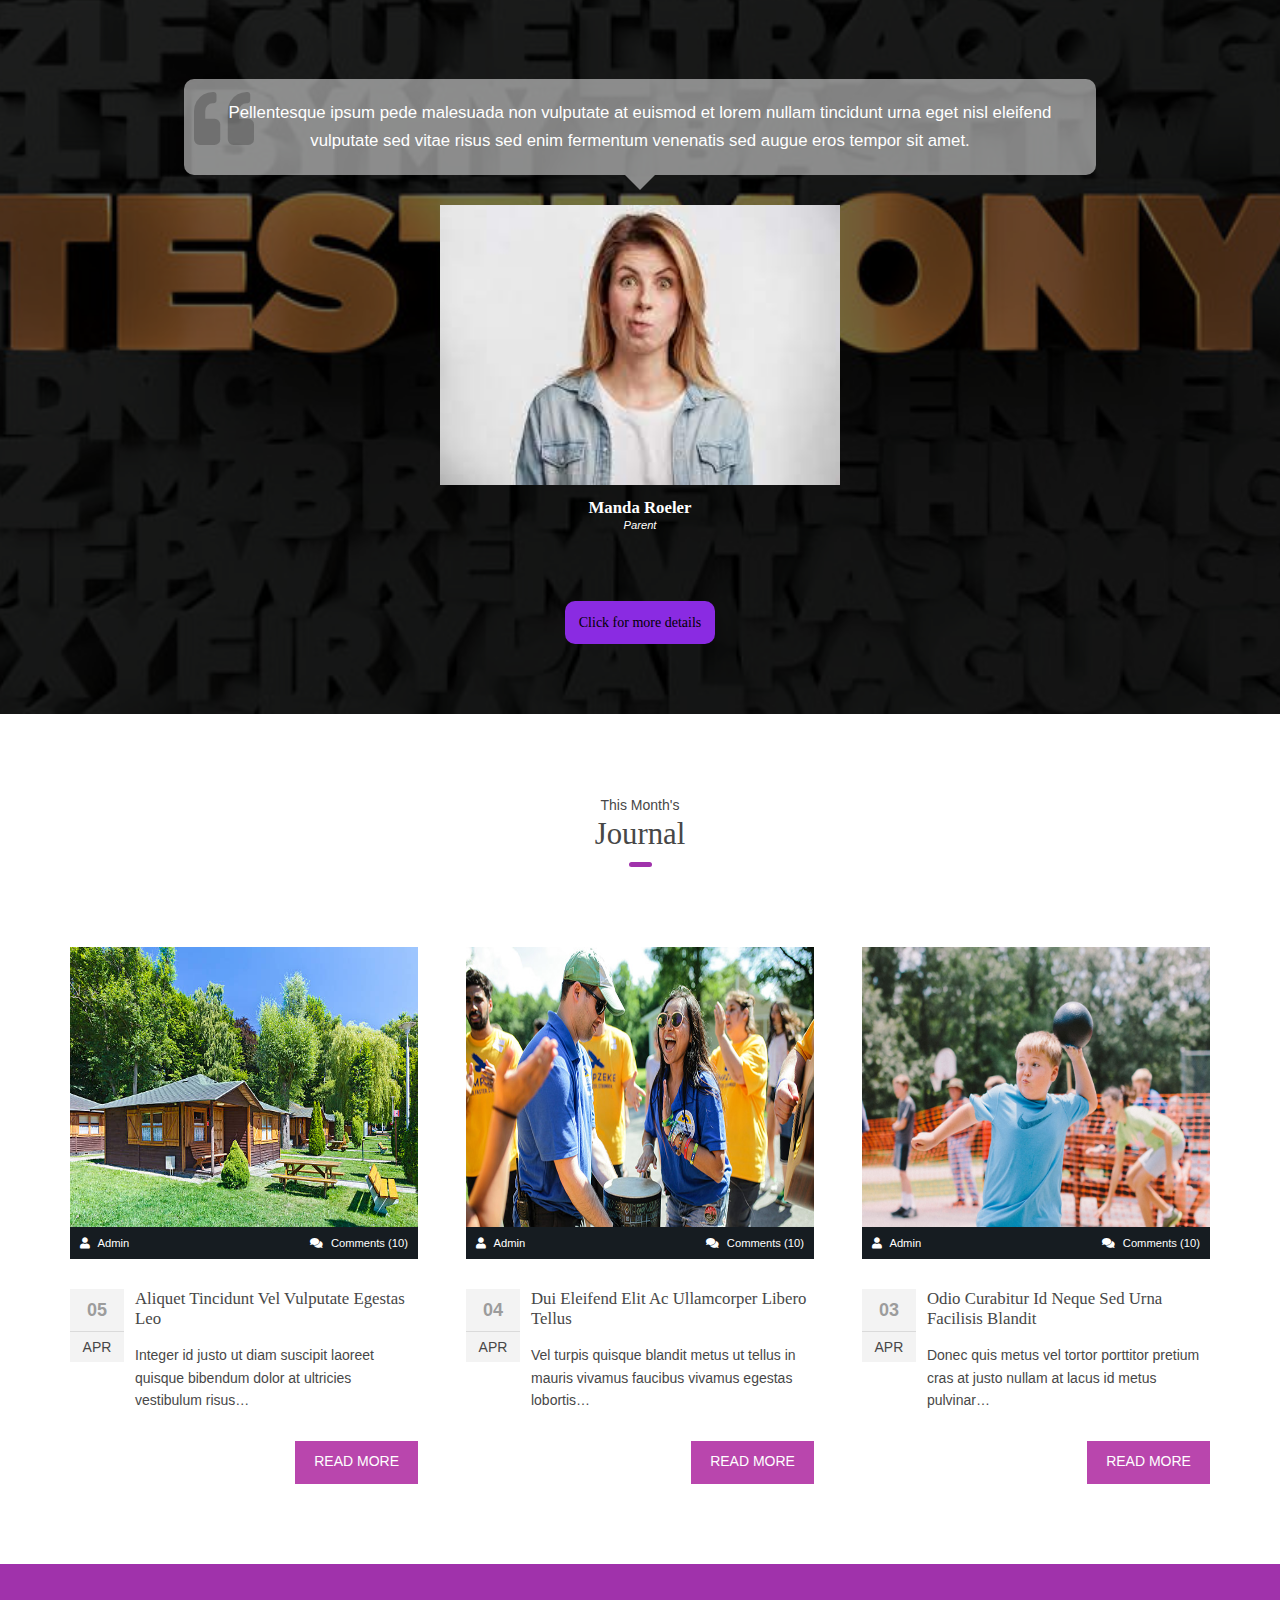
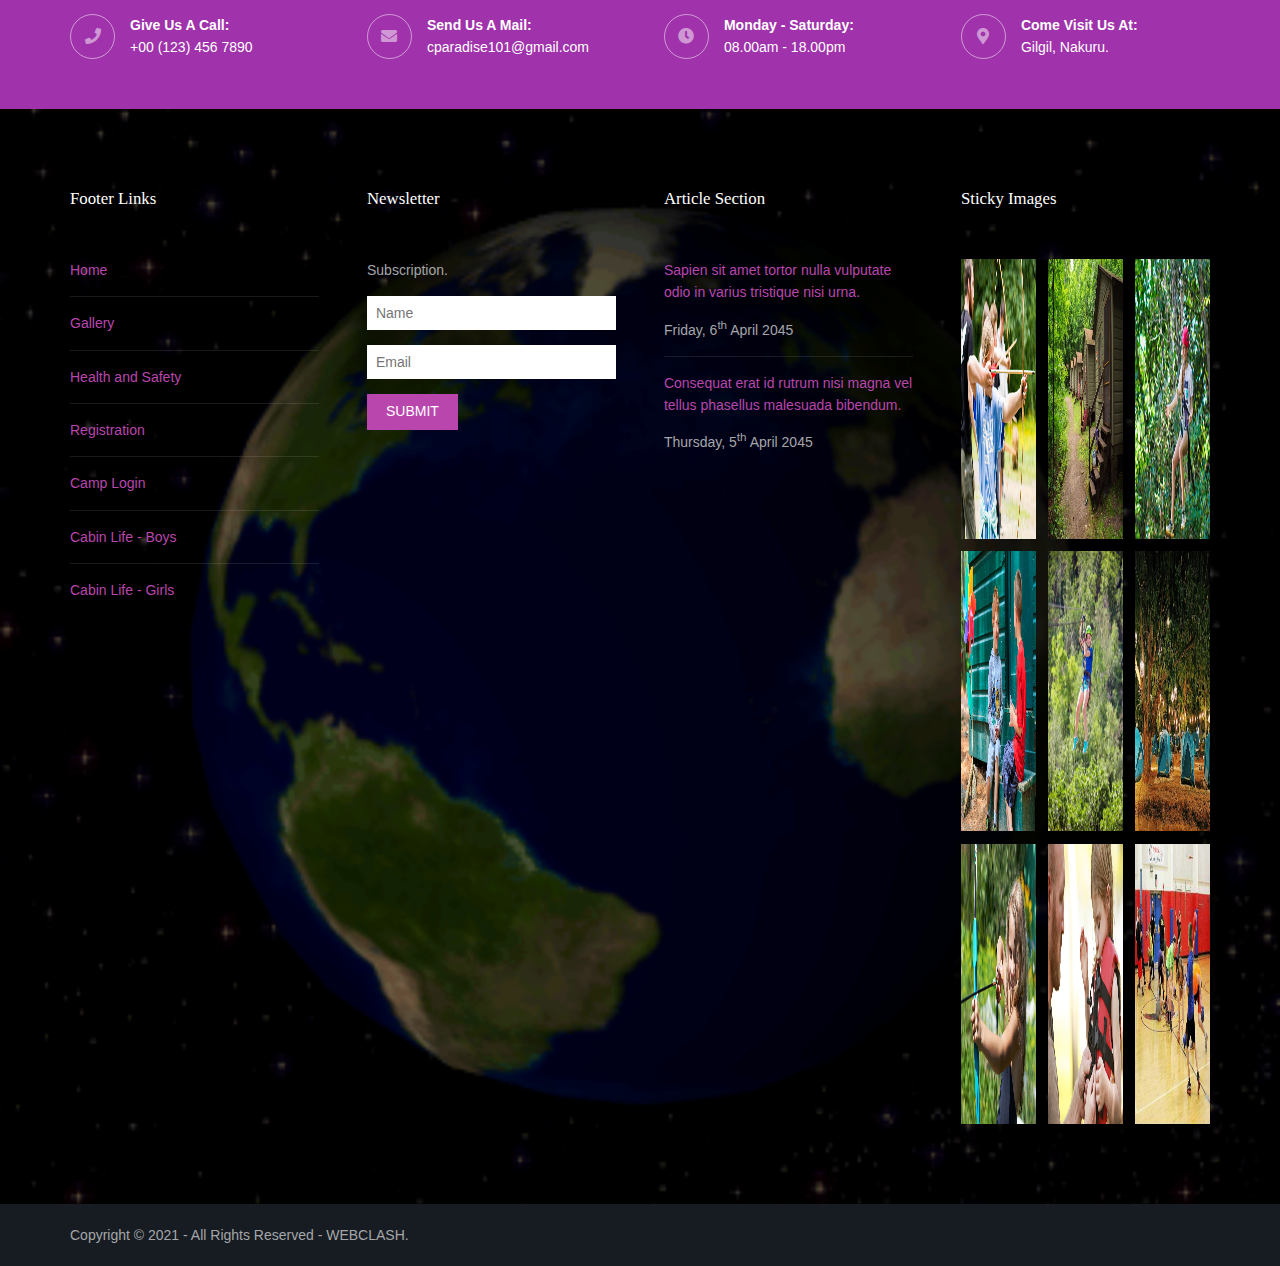
<file: crud_login/CRUDLogin/index.html>
<!DOCTYPE html>
<!--
Template Name: Nocobot
Author: <a href="https://www.os-templates.com/">OS Templates</a>
Author URI: https://www.os-templates.com/
Copyright: OS-Templates.com
Licence: Free to use under our free template licence terms
Licence URI: https://www.os-templates.com/template-terms
-->
<html lang="">
<!-- To declare your language - read more here: https://www.w3.org/International/questions/qa-html-language-declarations -->
<head>
<title>Camp Paradise | Home</title>
<meta charset="utf-8">
<meta name="viewport" content="width=device-width, initial-scale=1.0, maximum-scale=1.0, user-scalable=no">
<link href="layout/styles/layout.css" rel="stylesheet" type="text/css" media="all">
  <link href="https://cdn.jsdelivr.net/npm/bootstrap@5.0.1/dist/css/bootstrap.min.css" rel="stylesheet" integrity="sha384-+0n0xVW2eSR5OomGNYDnhzAbDsOXxcvSN1TPprVMTNDbiYZCxYbOOl7+AMvyTG2x" crossorigin="anonymous">
</head>
<body id="top">
<!-- ################################################################################################ -->
<!-- ################################################################################################ -->
<!-- ################################################################################################ -->
<div class="wrapper row0">
  <div id="topbar" class="hoc clear">
    <div class="fl_left">
      <!-- ################################################################################################ -->
      <ul class="nospace">
        <li><i class="fas fa-phone rgtspace-5"></i> +00 (123) 456 7890</li>
        <li><i class="far fa-envelope rgtspace-5"></i> cparadise101@gmail.com</li>
      </ul>
      <!-- ################################################################################################ -->
    </div>
    <div class="fl_right">
      <!-- ################################################################################################ -->
      <ul class="nospace">
        <li><a href="#" title="Login"><i class="fas fa-sign-in-alt"></i></a></li>
        <li><a href="#" title="Sign Up"><i class="fas fa-edit"></i></a></li>
        <li id="searchform">
          <div>
            <form action="#" method="post">
              <fieldset>
                <legend>Quick Search:</legend>
                <input type="text" placeholder="Enter search term&hellip;">
                <button type="submit"><i class="fas fa-search"></i></button>
              </fieldset>
            </form>
          </div>
        </li>
      </ul>
      <!-- ################################################################################################ -->
    </div>
  </div>
</div>
<!-- ################################################################################################ -->
<!-- ################################################################################################ -->
<!-- ################################################################################################ -->
<!-- Top Background Image Wrapper -->
<div class="bgded" style="background-image:url('images/234843649.jpeg');">
  <!-- ################################################################################################ -->
  <div class="wrapper row1">
    <header id="header" class="hoc clear">
      <div id="logo" class="fl_left">
        <!-- ################################################################################################ -->
        <h1><a href="index.html"><img src="images/addtext_com_MTM1MjUxMjQ5OA.png" alt="logo" class="logo-img"></a></h1>
        <!-- ################################################################################################ -->
      </div>
      <nav id="mainav" class="fl_right">
        <!-- ################################################################################################ -->
        <ul class="clear">
          <li class="active"><a href="index.html">Home</a></li>
          <li><a class="drop" href="#">Menu</a>
            <ul>
              <li><a href="gallery.html">Gallery</a></li>
              <li><a href="activities.html">Activities</a></li>
              <li><a href="sidebar-left.html" class="drop">Health and Safety</a>
                <ul>
                  <li><a href="#">Meet our medical Team</a></li>
                  <li><a href="#">First Aid Training</a></li>
                  <li><a href="#">Health Policies</a></li>
                </ul>
              </li>
              <li><a href="#">Camp Management</a></li>
              <li><a href="full-width.html">Registration</a></li>
              <li><a href="#">Camp Policies</a></li>
            </ul>
          </li>
          <li><a class="drop" href="#">Cabin Life</a>
            <ul>
              <li><a href="#">Booking</a></li>
              <li><a href="#">Meet Our Boarding Team</a></li>
              <li><a href="#">Cabin Rules</a></li>
              <li><a class="drop" href="cabin-boys.html">Boys' Cabins</a>
                <ul>
                  <li><a href="#">Nyuki</a></li>
                  <li><a href="#">Simba</a></li>
                  <li><a href="#">Kifaru</a></li>
                </ul>
              </li>
              <li><a class="drop" href="cabin-girls1.html">Girls' Cabins</a>
                <ul>
                  <li><a href="#">Swara</a></li>
                  <li><a href="#">Tumbo</a></li>
                  <li><a href="pages/C">Duma</a></li>
                </ul>
              </li>
            </ul>
          </li>

          <li><a href="history0.html">About Us</a></li>
          <li><a href="index.php">Camp Login</a></li>
          <li><a href="#">Contact Us</a></li>
          <li><a href="#">Privacy</a></li>
        </ul>
        <!-- ################################################################################################ -->
      </nav>
    </header>
  </div>
  <!-- ################################################################################################ -->
  <!-- ################################################################################################ -->
  <!-- ################################################################################################ -->
  <div class="overlay">
    <div id="pageintro" class="hoc clear">
      <!-- ################################################################################################ -->
      <article>
        <h3 class="heading">Camp Friendly Environment</h3>
        <p>A massa etiam augue nunc lectus duis eget libero non nisi lobortis suscipit praesent viverra nam dapibus orci non erat aliquam erat volutpat.</p>
        <footer><a class="go-btn" href="#">Find out</a></footer>
      </article>
      <!-- ################################################################################################ -->
    </div>
  </div>
  <!-- ################################################################################################ -->
</div>
<!-- End Top Background Image Wrapper -->
<!-- ################################################################################################ -->
<!-- ################################################################################################ -->
<!-- ################################################################################################ -->
<div class="wrapper row3">
  <main class="hoc container clear">
    <!-- main body -->
    <!-- ################################################################################################ -->
    <section id="introblocks">
      <ul class="nospace group btmspace-80">
        <li class="one_third first">
          <figure><a class="imgover" href="#"><img src="images/Assuring-Summer-Camp-Safety.jpeg" alt=""></a>
            <figcaption>
              <h6 class="heading">Junior Camp</h6>
              <div>
                <p>Ages 7-10.</p>
              </div>
            </figcaption>
          </figure>
        </li>
        <li class="one_third">
          <figure><a class="imgover" href="#"><img src="images/boys-life-jackets.jpeg" alt=""></a>
            <figcaption>
              <h6 class="heading">Intermediate Camp</h6>
              <div>
                <p>Ages 11-14.</p>
              </div>
            </figcaption>
          </figure>
        </li>
        <li class="one_third">
          <figure><a class="imgover" href="#"><img src="images/IMG_4752.jpeg" alt=""></a>
            <figcaption>
              <h6 class="heading">Senior Camp</h6>
              <div>
                <p>Ages 15-18.</p>
              </div>
            </figcaption>
          </figure>
        </li>
      </ul>
    </section>
    <!-- ################################################################################################ -->
    <hr class="btmspace-80">
    <!-- ################################################################################################ -->
    <section class="group">
      <div class="one_half first"><img class="inspace-15 borderedbox" src="images/Screenshot%202021-06-21%20at%2010.40.13.png" alt=""></div>
      <div class="one_half">
        <h1 style="text-align: center;"><u>Our 4 Camp Principles</u></h1>
        <ul class="nospace group inspace-15">
          <li class="one_half first btmspace-50">
            <article>
              <h6 class="heading"><a href="#">Courage</a></h6>
              <p class="nospace">Sed tellus fusce velit orci aliquet et condimentum sit amet dapibus eget odio vivamus urna pellentesque felis&hellip;</p>
            </article>
          </li>
          <li class="one_half btmspace-50">
            <article>
              <h6 class="heading"><a href="#">Confidence</a></h6>
              <p class="nospace">Ut quam imperdiet tincidunt vestibulum eget magna eget sem imperdiet tincidunt praesent sit amet adipiscing&hellip;</p>
            </article>
          </li>
          <li class="one_half first">
            <article>
              <h6 class="heading"><a href="#">Compassion</a></h6>
              <p class="nospace">Accumsan curabitur cursus porta lectus nam posuere orci in elementum molestie purus erat volutpat ullamcorper&hellip;</p>
            </article>
          </li>
          <li class="one_half">
            <article>
              <h6 class="heading"><a href="#">Cooperation</a></h6>
              <p class="nospace">Elit purus non odio etiam dictum euismod lectus vestibulum tincidunt erat vel molestie gravida ligula lacus&hellip;</p>
            </article>
          </li>
        </ul>
      </div>
    </section>
    <!-- ################################################################################################ -->
    <!-- / main body -->
    <div class="clear"></div>
  </main>
</div>
<!-- ################################################################################################ -->
<!-- ################################################################################################ -->
<!-- ################################################################################################ -->
<div class="bgded overlay" style="background-image:url('images/photo-1504280390367-361c6d9f38f4.jpeg');">
  <figure class="hoc container clear imgroup">
    <!-- ################################################################################################ -->
    <figcaption class="sectiontitle">
      <p class="nospace font-xs">Camp</p>
      <p class="heading underline font-x2">Gallery</p>
    </figcaption>
    <ul class="nospace group latestimg">
      <li class="one_third"><a class="imgover" href="images/camp-zipline-girl.jpeg"><img src="images/camp-zipline-girl.jpeg" alt=""></a></li>
      <li class="one_third"><a class="imgover" href="images/camp-mishawaka-summer-camp-for-boys-and-girls-cabin-life-cabins.jpeg"><img src="images/camp-mishawaka-summer-camp-for-boys-and-girls-cabin-life-cabins.jpeg" alt=""></a></li>
      <li class="one_third"><a class="imgover" href="images/archery-academy-week-1-2013_11.jpeg"><img src="images/archery-academy-week-1-2013_11.jpeg" alt=""></a></li>
      <li class="one_third"><a class="imgover" href="images/92860739-smiling-little-girl-riding-a-zipline-through-the-forest.jpeg"><img src="images/92860739-smiling-little-girl-riding-a-zipline-through-the-forest.jpeg" alt=""></a></li>
      <li class="one_third"><a class="imgover" href="images/topmost-cabin-photo-mb.jpeg"><img src="images/topmost-cabin-photo-mb.jpeg" alt=""></a></li>
      <li class="one_third"><a class="imgover" href="images/unnamed.jpeg"><img src="images/unnamed.jpeg" alt=""></a></li>
    </ul>
    <!-- ################################################################################################ -->
  </figure>
  <!-- ################################################################################################ -->
  </section>
</div>
<!-- ################################################################################################ -->
<!-- ################################################################################################ -->
<!-- ################################################################################################ -->
<div class="wrapper row2">
  <div class="hoc container clear">
    <!-- ################################################################################################ -->
    <div class="sectiontitle">
      <p class="nospace font-xs">Camp Management</p>
      <p class="heading underline font-x2">Team</p>
    </div>
    <ul class="nospace group team">
      <li class="one_quarter first">
        <figure><a class="imgover" href="images/iStock_000020004182Medium1.jpeg"><img src="images/iStock_000020004182Medium1.jpeg" alt=""></a>
          <figcaption><strong>John Elvis</strong> <em>Camp Counsellor</em></figcaption>
        </figure>
      </li>
      <li class="one_quarter">
        <figure><a class="imgover" href="images/closeup-portrait-yong-woman-casual-260nw-1554086789.jpeg"><img src="images/closeup-portrait-yong-woman-casual-260nw-1554086789.jpeg" alt=""></a>
          <figcaption><strong>Ella Green</strong> <em>Camp Director</em></figcaption>
        </figure>
      </li>
      <li class="one_quarter">
        <figure><a class="imgover" href="images/istockphoto-1089633230-612x612.jpeg"><img src="images/istockphoto-1089633230-612x612.jpeg" alt=""></a>
          <figcaption><strong>Cara Meliza</strong> <em>Head Medic</em></figcaption>
        </figure>
      </li>
      <li class="one_quarter">
        <figure><a class="imgover" href="images/close-portrait-smiling-handsome-man-260nw-1011569245.jpeg"><img src="images/close-portrait-smiling-handsome-man-260nw-1011569245.jpeg" alt=""></a>
          <figcaption><strong>Brian Davis</strong> <em>Activities Manager</em></figcaption>
        </figure>
      </li>
    </ul>
    <ul class="nospace group team">
      <li class="one_quarter first">
        <figure><a class="imgover" href="images/360_F_258899001_68CalsKTRk6PZQgWH9JhR4heBlncCko9.jpeg"><img src="images/360_F_258899001_68CalsKTRk6PZQgWH9JhR4heBlncCko9.jpeg" alt=""></a>
          <figcaption><strong>Jim Street</strong> <em>Boys' Patron</em></figcaption>
        </figure>
      </li>
      <li class="one_quarter">
        <figure><a class="imgover" href="images/images.jpeg"><img src="images/images.jpeg" alt=""></a>
          <figcaption><strong>Hannah Enslow</strong> <em>Girls' Matron</em></figcaption>
        </figure>
      </li>
      <li class="one_quarter">
        <figure><a class="imgover" href="images/handsome-young-man-smiling-camera-260nw-1457849447.jpeg"><img src="images/handsome-young-man-smiling-camera-260nw-1457849447.jpeg" alt=""></a>
          <figcaption><strong>Jerry Thompson</strong> <em>Head of Security</em></figcaption>
        </figure>
      </li>
      <li class="one_quarter">
        <figure><a class="imgover" href="images/portrait-confident-beautiful-brunette-woman-turning-face-camera-with-dreamy-look-white_1258-19144.jpeg"><img src="images/portrait-confident-beautiful-brunette-woman-turning-face-camera-with-dreamy-look-white_1258-19144.jpeg" alt=""></a>
          <figcaption><strong>Lara Donovan</strong> <em>Recruitment Officer</em></figcaption>
        </figure>
      </li>
    </ul>
    <!-- ################################################################################################ -->
  </div>
</div>
<!-- ################################################################################################ -->
<!-- ################################################################################################ -->
<!-- ################################################################################################ -->
<div class="wrapper row3">
  <figure class="hoc container clear clients">
    <!-- ################################################################################################ -->
    <figcaption class="sectiontitle">
      <p class="nospace font-xs">Picture</p>
      <p class="heading underline font-x2">Links</p>
    </figcaption>
    <ul class="nospace group">
      <li class="one_quarter first"><a class="imgover" href="images/camp-zipline-girl.jpeg"><img src="images/camp-zipline-girl.jpeg" alt=""></a></li>
      <li class="one_quarter"><a class="imgover" href="images/camp-mishawaka-summer-camp-for-boys-and-girls-cabin-life-cabins.jpeg"><img src="images/camp-mishawaka-summer-camp-for-boys-and-girls-cabin-life-cabins.jpeg" alt=""></a></li>
      <li class="one_quarter"><a class="imgover" href="images/CYTRBJRXCBDAVI5T3OZ7MC3PU4.jpeg"><img src="images/CYTRBJRXCBDAVI5T3OZ7MC3PU4.jpeg" alt=""></a></li>
      <li class="one_quarter"><a class="imgover" href="images/fun-junor-camp.jpeg"><img src="images/fun-junor-camp.jpeg" alt=""></a></li>
      <li class="one_quarter first"><a class="imgover" href="images/Good-TennisVolley-e1511904024210.jpeg"><img src="images/Good-TennisVolley-e1511904024210.jpeg" alt=""></a></li>
      <li class="one_quarter"><a class="imgover" href="images/grove-cabin-900x695.jpeg"><img src="images/grove-cabin-900x695.jpeg" alt=""></a></li>
      <li class="one_quarter"><a class="imgover" href="images/IMG_4752.jpeg"><img src="images/IMG_4752.jpeg" alt=""></a></li>
      <li class="one_quarter"><a class="imgover" href="images/IMG_7779W.jpeg"><img src="images/IMG_7779W.jpeg" alt=""></a></li>
    </ul>
    <!-- ################################################################################################ -->
  </figure>
</div>
<!-- ################################################################################################ -->
<!-- ################################################################################################ -->
<!-- ################################################################################################ -->
<div class="wrapper bgded overlay" style="background-image:url('images/360_F_129163638_Y0eXTyl7VHrkRGq3L0EEzCi6P7A3Sogr.jpeg');">
  <section id="testimonials" class="hoc container clear">
    <!-- ################################################################################################ -->
    <div class="sectiontitle">
      <p class="nospace font-xs">Client</p>
      <p class="heading underline font-x2">Testimonies</p>
    </div>
    <article class="btmspace-80">
      <blockquote>Pellentesque ipsum pede malesuada non vulputate at euismod et lorem nullam tincidunt urna eget nisl eleifend vulputate sed vitae risus sed enim fermentum venenatis sed augue eros tempor sit amet.</blockquote>
      <figure class="clear"><a href="images/images%20(1).jpeg"><img src="images/images%20(1).jpeg" alt="Parent Image"></a>
        <figcaption>
          <h6 class="heading">Manda Roeler</h6>
          <em>Parent</em></figcaption>
      </figure>
    </article>
    <footer class="center"><a class="go-btn" href="#">Click for more details</a></footer>
    <!-- ################################################################################################ -->
  </section>
</div>
<!-- ################################################################################################ -->
<!-- ################################################################################################ -->
<!-- ################################################################################################ -->
<div class="wrapper row3">
  <section class="hoc container clear">
    <!-- ################################################################################################ -->
    <div class="sectiontitle">
      <p class="nospace font-xs">This Month's</p>
      <p class="heading underline font-x2">Journal</p>
    </div>
    <ul id="latest" class="nospace group">
      <li class="one_third first">
        <article><a class="imgover" href="images/istockphoto-500884353-612x612.jpeg"><img src="images/istockphoto-500884353-612x612.jpeg" alt=""></a>
          <ul class="nospace meta clear">
            <li><i class="fas fa-user"></i> <a href="#">Admin</a></li>
            <li><i class="fas fa-comments"></i> <a href="#">Comments (10)</a></li>
          </ul>
          <div class="excerpt clear">
            <h6 class="heading">Aliquet tincidunt vel vulputate egestas leo</h6>
            <time datetime="2045-04-05T08:15+00:00"><strong>05</strong> <em>Apr</em></time>
            <p>Integer id justo ut diam suscipit laoreet quisque bibendum dolor at ultricies vestibulum risus&hellip;</p>
          </div>
          <footer><a class="btn" href="#">Read More</a></footer>
        </article>
      </li>
      <li class="one_third">
        <article><a class="imgover" href="images/Liam%20Gordon_Camp%20Zeke_gl5.jpeg"><img src="images/Liam%20Gordon_Camp%20Zeke_gl5.jpeg" alt=""></a>
          <ul class="nospace meta clear">
            <li><i class="fas fa-user"></i> <a href="#">Admin</a></li>
            <li><i class="fas fa-comments"></i> <a href="#">Comments (10)</a></li>
          </ul>
          <div class="excerpt clear">
            <h6 class="heading">Dui eleifend elit ac ullamcorper libero tellus</h6>
            <time datetime="2045-04-04T08:15+00:00"><strong>04</strong> <em>Apr</em></time>
            <p>Vel turpis quisque blandit metus ut tellus in mauris vivamus faucibus vivamus egestas lobortis&hellip;</p>
          </div>
          <footer><a class="btn" href="#">Read More</a></footer>
        </article>
      </li>
      <li class="one_third">
        <article><a class="imgover" href="images/Dodgeball.jpeg"><img src="images/Dodgeball.jpeg" alt=""></a>
          <ul class="nospace meta clear">
            <li><i class="fas fa-user"></i> <a href="#">Admin</a></li>
            <li><i class="fas fa-comments"></i> <a href="#">Comments (10)</a></li>
          </ul>
          <div class="excerpt clear">
            <h6 class="heading">Odio curabitur id neque sed urna facilisis blandit</h6>
            <time datetime="2045-04-03T08:15+00:00"><strong>03</strong> <em>Apr</em></time>
            <p>Donec quis metus vel tortor porttitor pretium cras at justo nullam at lacus id metus pulvinar&hellip;</p>
          </div>
          <footer><a class="btn" href="#">Read More</a></footer>
        </article>
      </li>
    </ul>
    <!-- ################################################################################################ -->
  </section>
</div>
<!-- ################################################################################################ -->
<!-- ################################################################################################ -->
<!-- ################################################################################################ -->
<div class="wrapper coloured">
  <section id="ctdetails" class="hoc clear">
    <!-- ################################################################################################ -->
    <ul class="nospace clear">
      <li class="one_quarter first">
        <div class="block clear"><a href="#"><i class="fas fa-phone"></i></a> <span><strong>Give us a call:</strong> +00 (123) 456 7890</span></div>
      </li>
      <li class="one_quarter">
        <div class="block clear"><a href="#"><i class="fas fa-envelope"></i></a> <span><strong>Send us a mail:</strong> cparadise101@gmail.com</span></div>
      </li>
      <li class="one_quarter">
        <div class="block clear"><a href="#"><i class="fas fa-clock"></i></a> <span><strong> Monday - Saturday:</strong> 08.00am - 18.00pm</span></div>
      </li>
      <li class="one_quarter">
        <div class="block clear"><a href="#"><i class="fas fa-map-marker-alt"></i></a> <span><strong>Come visit us at:</strong> Gilgil, Nakuru.</span></div>
      </li>
    </ul>
    <!-- ################################################################################################ -->
  </section>
</div>
<!-- ################################################################################################ -->
<!-- ################################################################################################ -->
<!-- ################################################################################################ -->
<div class="bgded overlay row4" style="background-image:url('images/globe.gif');">
  <footer id="footer" class="hoc clear">
    <!-- ################################################################################################ -->
    <div class="one_quarter first">
      <h6 class="heading">Footer Links</h6>
      <ul class="nospace linklist">
        <li><a href="index.html">Home</a></li>
        <li><a href="gallery.html">Gallery</a></li>
        <li><a href="#">Health and Safety</a></li>
        <li><a href="full-width.html">Registration</a></li>
        <li><a href="index.php">Camp Login</a></li>
        <li><a class="drop" href="cabin-boys.html">Cabin Life - Boys</a></li>
        <li><a class="drop" href="cabin-girls1.html">Cabin Life - Girls</a></li>
      </ul>
    </div>
    <div class="one_quarter">
      <h6 class="heading">Newsletter</h6>
      <p class="nospace btmspace-15">Subscription.</p>
      <form action="#" method="post">
        <fieldset>
          <legend>Newsletter:</legend>
          <input class="btmspace-15" type="text" value="" placeholder="Name">
          <input class="btmspace-15" type="text" value="" placeholder="Email">
          <button type="submit" value="submit">Submit</button>
        </fieldset>
      </form>
    </div>
    <div class="one_quarter">
      <h6 class="heading">Article Section</h6>
      <ul class="nospace linklist">
        <li>
          <article>
            <p class="nospace btmspace-10"><a href="#">Sapien sit amet tortor nulla vulputate odio in varius tristique nisi urna.</a></p>
            <time class="block font-xs" datetime="2045-04-06">Friday, 6<sup>th</sup> April 2045</time>
          </article>
        </li>
        <li>
          <article>
            <p class="nospace btmspace-10"><a href="#">Consequat erat id rutrum nisi magna vel tellus phasellus malesuada bibendum.</a></p>
            <time class="block font-xs" datetime="2045-04-05">Thursday, 5<sup>th</sup> April 2045</time>
          </article>
        </li>
      </ul>
    </div>
    <div class="one_quarter">
      <h6 class="heading">Sticky Images</h6>
      <ul class="nospace clear latestimg">
        <li><a class="imgover" href="images/archery-academy-week-1-2013_11.jpeg"><img src="images/archery-academy-week-1-2013_11.jpeg" alt=""></a></li>
        <li><a class="imgover" href="images/camp-mishawaka-summer-camp-for-boys-and-girls-cabin-life-cabins.jpeg"><img src="images/camp-mishawaka-summer-camp-for-boys-and-girls-cabin-life-cabins.jpeg" alt=""></a></li>
        <li><a class="imgover" href="images/camp-zipline-girl.jpeg"><img src="images/camp-zipline-girl.jpeg" alt=""></a></li>
        <li><a class="imgover" href="images/cards-boys.jpeg"><img src="images/cards-boys.jpeg" alt=""></a></li>
        <li><a class="imgover" href="images/92860739-smiling-little-girl-riding-a-zipline-through-the-forest.jpeg"><img src="images/92860739-smiling-little-girl-riding-a-zipline-through-the-forest.jpeg" alt=""></a></li>
        <li><a class="imgover" href="images/234843649.jpeg"><img src="images/234843649.jpeg" alt=""></a></li>
        <li><a class="imgover" href="images/archery.jpeg"><img src="images/archery.jpeg" alt=""></a></li>
        <li><a class="imgover" href="images/Assuring-Summer-Camp-Safety.jpeg"><img src="images/Assuring-Summer-Camp-Safety.jpeg" alt=""></a></li>
        <li><a class="imgover" href="images/edu_vlc_police-play-dodgeball-with-kids.gif.max-640x480.jpg"><img src="images/edu_vlc_police-play-dodgeball-with-kids.gif.max-640x480.jpg" alt=""></a></li>
      </ul>
    </div>
    <!-- ################################################################################################ -->
  </footer>
</div>
<!-- ################################################################################################ -->
<!-- ################################################################################################ -->
<!-- ################################################################################################ -->
<div class="wrapper row5">
  <div id="copyright" class="hoc clear">
    <!-- ################################################################################################ -->
    <p class="fl_left">Copyright &copy; 2021 - All Rights Reserved - WEBCLASH.</p>
    <!-- ################################################################################################ -->
  </div>
</div>
<!-- ################################################################################################ -->
<!-- ################################################################################################ -->
<!-- ################################################################################################ -->
<a id="backtotop" href="#top"><i class="fas fa-chevron-up"></i></a>
<!-- JAVASCRIPTS -->
<script src="https://cdn.jsdelivr.net/npm/@popperjs/core@2.9.2/dist/umd/popper.min.js" integrity="sha384-IQsoLXl5PILFhosVNubq5LC7Qb9DXgDA9i+tQ8Zj3iwWAwPtgFTxbJ8NT4GN1R8p" crossorigin="anonymous"></script>
<script src="https://cdn.jsdelivr.net/npm/bootstrap@5.0.1/dist/js/bootstrap.min.js" integrity="sha384-Atwg2Pkwv9vp0ygtn1JAojH0nYbwNJLPhwyoVbhoPwBhjQPR5VtM2+xf0Uwh9KtT" crossorigin="anonymous"></script>
<script src="layout/scripts/jquery.min.js"></script>
<script src="layout/scripts/jquery.backtotop.js"></script>
<script src="layout/scripts/jquery.mobilemenu.js"></script>
</body>
</html>
</file>
<file: CAMPReg/layout/styles/layout.css>
@charset "utf-8";
/*
Template Name: Nocobot
Author: <a href="https://www.os-templates.com/">OS Templates</a>
Author URI: https://www.os-templates.com/
Copyright: OS-Templates.com
Licence: Free to use under our free template licence terms
Licence URI: https://www.os-templates.com/template-terms
File: Layout CSS
*/

@import url("fontawesome-free/css/fontawesome-all.min.css");
@import url("framework.css");

/* Rows
--------------------------------------------------------------------------------------------------------------- */
.row0, .row0 a{}
.row1, .row1 a{}
.row2, .row2 a{}
.row3, .row3 a{}
.row4, .row4 a{}
.row5, .row5 a{}


/* Top Bar
--------------------------------------------------------------------------------------------------------------- */
#topbar{padding:20px 0; font-size:.8rem; text-transform:uppercase;}

#topbar ul li{display:inline-block; margin-right:15px;}
#topbar ul li:last-child{margin-right:0; padding-right:0; border-right:none;}
#topbar i{line-height:normal;}
#topbar > div:nth-of-type(2) i{font-size:1rem;}

/* Search Form */
#topbar #searchform{position:relative; line-height:1; z-index:9999;}
#topbar #searchform::after{display:block; height:18px; line-height:18px; padding:0; font-family:"Font Awesome\ 5 Free"; font-weight:900; font-size:1rem; content:"\f002"/* fa-search */;}
#topbar #searchform:hover::after, #topbar #searchform button{cursor:pointer;}
#topbar #searchform > div{position:absolute; top:18px; right:0; width:280px; visibility:hidden; opacity:0/* Required for transition effect */;}
#topbar #searchform:hover > div{visibility:visible; opacity:1/* Required for transition effect */;}
#topbar #searchform form{display:block; position:relative;}
#topbar #searchform form *{border:none;}
#topbar #searchform input{display:block; width:100%; height:36px; padding:8px 40px 8px 10px; font-size:1rem;}
#topbar #searchform ::placeholder{text-transform:capitalize;}
#topbar #searchform button{display:block; position:absolute; top:3px; right:2px; height:30px; font-size:16px; line-height:1;}


/* Header
--------------------------------------------------------------------------------------------------------------- */
#header{}

#header #logo{margin:22px 0 0 0;}
#header #logo h1{margin:0; padding:0; font-size:2.2rem;}


/* Page Intro
--------------------------------------------------------------------------------------------------------------- */
#pageintro{padding:200px 0 400px;}/* 400px => 200px for #introblocks negative margin */

#pageintro article, #pageintro article p{display:block; max-width:75%; margin:0 auto; text-align:center;}
#pageintro article p{max-width:65%; line-height:2rem;}
#pageintro .heading{margin-bottom:20px; font-size:4rem;}
#pageintro footer{margin-top:50px;}


/* Content Area
--------------------------------------------------------------------------------------------------------------- */
.container{padding:80px 0;}

/* Content */
.container .content{}

.sectiontitle{display:block; max-width:55%; margin:0 auto 80px; text-align:center;}
.sectiontitle *{margin:0;}

/* Introblocks - x3 */
#introblocks{display:block; position:relative; margin:-280px 0 0 0; z-index:1; text-align:center;}/* 280px => 200px + container padding */
#introblocks figure{display:block; position:relative; max-width:348px; text-align:center;}
#introblocks figure figcaption{display:block; position:absolute; bottom:0; width:100%; padding:0 20px;}
#introblocks figure figcaption *{margin:0; padding:0;}
#introblocks figure figcaption div{max-height:0; overflow:hidden; transition:max-height .6s cubic-bezier(0, 1, 0, 1) -.1s;}
#introblocks figure:hover figcaption div{max-height:1200px; transition-timing-function:cubic-bezier(0.5, 0, 1, 0); transition-delay:0s;}
#introblocks figure figcaption .heading{padding:20px 0; font-size:1.2rem; font-weight:700; line-height:1;}
#introblocks figure figcaption div p{padding:0 0 20px 0;}

/* Image Group */
.imgroup{}
.imgroup li{margin-bottom:50px;}
.imgroup li:nth-last-child(-n+3){margin-bottom:0;}/* Removes bottom margin from the last three items - margin is restored in the media queries when items stack */
.imgroup li:nth-child(3n+1){margin-left:0; clear:left;}/* Removes the need to add class="first" */

/* Team Members */
.team{}
.team li:last-child{margin-bottom:0;}/* Used when elements stack in small viewports */
.team figure{display:block; text-align:center;}
.team figure *{margin:0; padding:0;}
.team figure a{}
.team figure img{}
.team figure figcaption{padding:20px 10px; line-height:1;}
.team figure strong{display:block; margin-bottom:8px; font-size:1.4rem; font-weight:400;}
.team figure em{display:block; font-style:normal; font-size:.8rem;}

/* Client Logos */
.clients{text-align:center;}
.clients li{margin-bottom:20px;}
.clients li:nth-last-child(-n+4){margin-bottom:0;}/* Removes bottom margin from the last four items - margin is restored in the media queries when items stack */
.clients li:nth-child(4n+1){margin-left:0; clear:left;}/* Removes the need to add class="first" */

/* Testimonials */
#testimonials{text-align:center;}
#testimonials li:last-child{margin-bottom:0;}/* Used when elements stack in smaller viewports */
#testimonials blockquote{max-width:80%; margin:0 auto 30px; padding:20px; line-height:2rem; font-size:1.2rem;}
#testimonials blockquote::before{top:10px; left:10px;}
#testimonials blockquote::after{display:block; position:absolute; bottom:-15px; left:50%; margin-left:-15px; width:0; height:0; content:""; border:15px solid transparent; border-bottom:none;}
#testimonials figure{}
#testimonials figure *{margin:0; line-height:1;}
#testimonials figure img{margin:0 0 15px 0;}
#testimonials figcaption .heading{font-size:1.2rem; font-weight:700;}
#testimonials figcaption em{font-size:.8rem;}

/* Latest - Blog posts etc. */
#latest{}
#latest > li:last-child{margin-bottom:0;}/* Used when elements stack in small viewports */
#latest article{}
#latest article figure{}
#latest article figure img{}
#latest article .meta{display:block; margin:0 0 30px 0; padding:5px 10px;}
#latest article .meta li{display:block; float:left; width:50%; font-size:.8rem;}
#latest article .meta li:last-child{text-align:right;}
#latest article .meta li i{margin-right:5px;}
#latest article .excerpt{position:relative; margin:0 0 30px 0; padding:0 0 0 65px;}
#latest article .excerpt .heading{margin:0 0 15px 0; font-size:1.2rem;}
#latest article .excerpt time{display:block; position:absolute; top:0; left:0; width:54px;}
#latest article .excerpt time *{display:block; margin:0; padding:0; text-align:center; text-transform:uppercase; font-style:normal; line-height:1;}
#latest article .excerpt time strong{padding:12px 0; font-size:18px; border-bottom:1px solid; opacity:.5;}
#latest article .excerpt time em{padding:8px 0;}
#latest article .excerpt p{margin:0; padding:0;}
#latest article footer{text-align:right;}

/* Comments */
#comments ul{margin:0 0 40px 0; padding:0; list-style:none;}
#comments li{margin:0 0 10px 0; padding:15px;}
#comments .avatar{float:right; margin:0 0 10px 10px; border:1px solid;}
#comments address{font-weight:bold;}
#comments time{font-size:smaller;}
#comments .comcont{display:block; margin:0; padding:0;}
#comments .comcont p{margin:10px 5px 10px 0; padding:0;}

#comments form{display:block; width:100%;}
#comments input, #comments textarea{width:100%; padding:10px; border:1px solid;}
#comments textarea{overflow:auto;}
#comments div{margin-bottom:15px;}
#comments input[type="submit"], #comments input[type="reset"]{display:inline-block; width:auto; min-width:150px; margin:0; padding:8px 5px; cursor:pointer;}

/* Sidebar */
.container .sidebar{}

.sidebar .sdb_holder{margin-bottom:50px;}
.sidebar .sdb_holder:last-child{margin-bottom:0;}


/* Contact Details
--------------------------------------------------------------------------------------------------------------- */
#ctdetails{padding:50px 0;}
#ctdetails ul{}
#ctdetails ul li{}
#ctdetails ul li div{position:relative; min-height:45px; padding:0 0 0 60px; line-height:1;}
#ctdetails ul li div i{position:absolute; top:0; left:0; width:45px; height:45px; line-height:43px; font-size:16px; text-align:center; border:1px solid; border-radius:50%;}
#ctdetails ul li div span{display:block; padding:4px 0 0 0;}
#ctdetails ul li div strong{display:block; margin:0 0 8px 0; text-transform:capitalize;}


/* Footer
--------------------------------------------------------------------------------------------------------------- */
#footer{padding:80px 0;}

#footer .heading{margin-bottom:50px; font-size:1.2rem;}

#footer input, #footer button{border:1px solid;}
#footer input{display:block; width:100%; padding:8px;}
#footer button{padding:8px 18px 10px; text-transform:uppercase; font-weight:400; cursor:pointer;}

#footer .linklist li{display:block; margin-bottom:15px; padding:0 0 15px 0; border-bottom:1px solid;}
#footer .linklist li:last-child{margin:0; padding:0; border:none;}
#footer .linklist li::before, #footer .linklist li::after{display:table; content:"";}
#footer .linklist li, #footer .linklist li::after{clear:both;}

#footer .contact{}
#footer .contact.linklist li, #footer .contact.linklist li:last-child{position:relative; padding-left:40px;}
#footer .contact li *{margin:0; padding:0; line-height:1.6;}
#footer .contact li i{display:block; position:absolute; top:0; left:0; width:30px; font-size:16px; text-align:center;}

#footer .latestimg{}
#footer .latestimg > li{display:inline-block; float:left; width:30%; margin:0 0 5% 5%;}
#footer .latestimg > li:nth-last-child(-n+3){margin-bottom:0;}/* Removes bottom margin from the last three items - margin is restored in the media queries when items stack */
#footer .latestimg > li:nth-child(3n+1){margin-left:0; clear:left;}/* Removes the need to add class="first" */
#footer .latestimg > li img{width: 100%;}/* Force the image to resize to take the full space - may have to be changed for tablets, depends on personal preference */
#footer .latestimg > li a.imgover{display:block;}

/* Copyright
--------------------------------------------------------------------------------------------------------------- */
#copyright{padding:20px 0;}
#copyright *{margin:0; padding:0;}


/* Transition Fade
This gives a smooth transition to "ALL" elements used in the layout - other than the navigation form used in mobile devices
If you don't want it to fade all elements, you have to list the ones you want to be faded individually
Delete it completely to stop fading
--------------------------------------------------------------------------------------------------------------- */
*, *::before, *::after{transition:all .3s ease-in-out;}
#mainav form *{transition:none !important;}


/* ------------------------------------------------------------------------------------------------------------ */
/* ------------------------------------------------------------------------------------------------------------ */
/* ------------------------------------------------------------------------------------------------------------ */
/* ------------------------------------------------------------------------------------------------------------ */
/* ------------------------------------------------------------------------------------------------------------ */


/* Navigation
--------------------------------------------------------------------------------------------------------------- */
nav ul, nav ol{margin:0; padding:0; list-style:none;}

#mainav, #breadcrumb, .sidebar nav{line-height:normal;}
#mainav .drop::after, #mainav li li .drop::after, #breadcrumb li a::after, .sidebar nav a::after{position:absolute; font-family:"Font Awesome\ 5 Free"; font-weight:900; font-size:10px; line-height:10px;}

/* Top Navigation */
#mainav{padding: 50px;}
#mainav ul{text-transform:uppercase;}
#mainav ul ul{position:absolute; width:180px; text-transform:none; z-index:9999;}
#mainav ul ul ul{left:180px; top:0;}
#mainav li{display:inline-block; position:relative; margin:0 15px 0 0; padding:0;}
#mainav li:last-child{margin-right:0;}
#mainav li li{width:100%; margin:0;}
#mainav li a{display:block; padding:30px 0;}
#mainav li li a{border:solid; border-width:0 0 1px 0;}
#mainav .drop{padding-left:15px;}
#mainav li li a, #mainav li li .drop{display:block; margin:0; padding:10px 15px;}
#mainav .drop::after, #mainav li li .drop::after{content:"\f0d7";}
#mainav .drop::after{top:35px; left:5px;}
#mainav li li .drop::after{top:15px; left:5px;}
#mainav ul ul{visibility:hidden; opacity:0;}
#mainav ul li:hover > ul{visibility:visible; opacity:1;}

#mainav form{display:none; width:100%; margin:0; padding:0;}
#mainav form select, #mainav form select option{display:block; cursor:pointer; outline:none;}
#mainav form select{width:100%; padding:5px; border:none;}
#mainav form select option{margin:5px; padding:0; border:none;}

/* Breadcrumb */
#breadcrumb{padding:150px 0 30px;}
#breadcrumb ul{margin:0; padding:0; list-style:none; text-transform:uppercase;}
#breadcrumb li{display:inline-block; margin:0 6px 0 0; padding:0;}
#breadcrumb li a{display:block; position:relative; margin:0; padding:0 12px 0 0; font-size:12px;}
#breadcrumb li a::after{top:4px; right:0; content:"\f0da";}
#breadcrumb li:last-child a{margin:0; padding:0;}
#breadcrumb li:last-child a::after{display:none;}
#breadcrumb .heading{margin:0; font-size:2rem;}

/* Sidebar Navigation */
.sidebar nav{display:block; width:100%;}
.sidebar nav li{margin:0 0 3px 0; padding:0;}
.sidebar nav a{display:block; position:relative; margin:0; padding:5px 10px 5px 15px; text-decoration:none; border:solid; border-width:0 0 1px 0;}
.sidebar nav a::after{top:10px; left:5px; content:"\f0da";}
.sidebar nav ul ul a{padding-left:35px;}
.sidebar nav ul ul a::after{left:25px;}
.sidebar nav ul ul ul a{padding-left:55px;}
.sidebar nav ul ul ul a::after{left:45px;}

/* Pagination */
.pagination{display:block; width:100%; text-align:center; clear:both;}
.pagination li{display:inline-block; margin:0 2px 0 0;}
.pagination li:last-child{margin-right:0;}
.pagination a, .pagination strong{display:block; padding:8px 11px; border:1px solid; background-clip:padding-box; font-weight:normal;}

/* Back to Top */
#backtotop{z-index:999; display:inline-block; position:fixed; visibility:hidden; bottom:20px; right:20px; width:36px; height:36px; line-height:36px; font-size:16px; text-align:center; opacity:.2;}
#backtotop i{display:block; width:100%; height:100%; line-height:inherit;}
#backtotop.visible{visibility:visible; opacity:.5;}
#backtotop:hover{opacity:1;}


/* Tables
--------------------------------------------------------------------------------------------------------------- */
table, th, td{border:1px solid; border-collapse:collapse; vertical-align:top;}
table, th{table-layout:auto;}
table{width:100%; margin-bottom:15px;}
th, td{padding:5px 8px;}
td{border-width:0 1px;}


/* Gallery
--------------------------------------------------------------------------------------------------------------- */
#gallery{display:block; width:100%; margin-bottom:50px;}
#gallery figure figcaption{display:block; width:100%; clear:both;}
#gallery li{margin-bottom:30px;}


/* ------------------------------------------------------------------------------------------------------------ */
/* ------------------------------------------------------------------------------------------------------------ */
/* ------------------------------------------------------------------------------------------------------------ */
/* ------------------------------------------------------------------------------------------------------------ */
/* ------------------------------------------------------------------------------------------------------------ */


/* Colours
--------------------------------------------------------------------------------------------------------------- */
body{color:#A5A6AA; background-color:#161C21;}
a{color:#B946AD;}
a:active, a:focus{background:transparent !important;}/* IE10 + 11 Bugfix - prevents grey background */
hr, .borderedbox{border-color:#D7D7D7;}
label span{color:#FF0000; background-color:inherit;}
input:focus, textarea:focus, *:required:focus{border-color:#B946AD !important;}

.overlay{color:#FFFFFF; background-color:inherit;}
.overlay::after{color:inherit; background-color:rgba(0,0,0,.55);}
.overlay.light{color:#474747;}
.overlay.light::after{background-color:rgba(255,255,255,.7);}

.coloured{color:#FFFFFF; background-color:#A032AB;}
.coloured .btn, .coloured .btn.inverse:hover{color:#FFFFFF; background-color:#161C21; border-color:#161C21;}

.btn, .btn.inverse:hover{color:#FFFFFF; background-color:#B946AD; border-color:#B946AD;}
.btn:hover, .btn.inverse{color:inherit; background-color:transparent; border-color:inherit;}
/*---button replacement---*/
.go-btn{
	text-align: center;
	background-color: blueviolet;
	color: black;
	padding: 14px;
	font-family: cursive;
	border-radius: 10px;

}
.go-btn:hover{
	background-color: red;
}

.imgover:hover::before{background-color:rgba(185,70,173,.5);/* #B946AD */}
.imgover, .imgover:hover::after{color:#FFFFFF;}

.heading.underline::after{background-color:#A032AB;}


/* Rows */
.row0{color:#FFFFFF; background-color:#161C21;}
.row1{color:#FFFFFF; background-color:rgba(0,0,0,.75);}
.row2{color:#474747; background-color:#F4F4F4;}
.row3{color:#474747; background-color:#FFFFFF;}
.row4{color:#A5A6AA; background-color:#000000;}
.row5, .row5 a{color:#A5A6AA; background-color:#161C21;}


/* Top Bar */
#topbar #searchform{color:#B946AD;}
#topbar #searchform:hover{}
#topbar #searchform input{color:#FFFFFF; background:#A032AB;}
#topbar #searchform button{color:#FFFFFF; background:transparent;}


/* Header */
#header #logo h1 a{color:inherit;}


/* Page Intro */
#pageintro{color:#FFFFFF;}


/* Content Area */
#introblocks figure figcaption{color:#FFFFFF; background-color:rgba(0,0,0,.55);}

.imgroup article a{color:inherit;}
.imgroup article:hover a{color:#B946AD;}

.team figure{box-shadow:0px 0px 15px rgba(0,0,0,.1);}
.team figure:hover{color:#FFFFFF; background-color:#B946AD;}

#testimonials blockquote{color:#FFFFFF; background-color:rgba(255,255,255,.5);}
#testimonials blockquote::before{color:rgba(0,0,0,.2);}
#testimonials blockquote::after{border-top-color:rgba(255,255,255,.5);}
#testimonials:hover blockquote{color:#474747; background-color:rgba(255,255,255,1);}
#testimonials:hover blockquote::before{color:rgba(0,0,0,.05);}
#testimonials:hover blockquote::after{border-top-color:rgba(255,255,255,1);}


/* Latest */
#latest article .meta, #latest article .meta *{color:#FFFFFF; background-color:#161C21;}
#latest article .excerpt time{color:#474747; background-color:#F3F3F3;}
#latest article .excerpt time strong{border-color:rgba(0,0,0,.2);}


/* Contact Details */
#ctdetails ul li div a{color:#FFFFFF;}
#ctdetails ul li div a i{color:rgba(255,255,255,.5); border-color:rgba(255,255,255,.5);}
#ctdetails ul li div:hover a i{color:inherit; border-color:rgba(255,255,255,1);}
#ctdetails ul li div strong{color:#FFFFFF;}


/* Footer */
#footer .heading{color:#FFFFFF;}
#footer hr, #footer .borderedbox, #footer .linklist li{border-color:rgba(255,255,255,.1);}

#footer input, #footer button{border-color:transparent;}
#footer input{color:#474747; background-color:rgba(255,255,255,1);}
#footer input:focus{border-color:#B946AD;}
#footer button{color:#FFFFFF; background-color:#B946AD;}
#footer button:hover{color:inherit; background-color:transparent; border-color:inherit;}


/* Navigation */
#mainav{}
#mainav li a{color:inherit;}
#mainav .active a, #mainav a:hover, #mainav li:hover > a{color:#B946AD; background-color:inherit;}
#mainav li li a, #mainav .active li a{color:#FFFFFF; background-color:rgba(185,70,173,.5);/* #B946AD */ border-color:rgba(185,70,173,.5);}
#mainav li li:hover > a, #mainav .active .active > a{color:#FFFFFF; background-color:#B946AD;}
#mainav form select{color:#474747; background-color:#FFFFFF;}

#breadcrumb a{color:inherit; background-color:inherit;}
#breadcrumb li:last-child a{color:#B946AD;}

.container .sidebar nav a{color:inherit; border-color:#D7D7D7;}
.container .sidebar nav a:hover{color:#B946AD;}

.pagination a, .pagination strong{border-color:#D7D7D7;}
.pagination .current *{color:#FFFFFF; background-color:#B946AD;}

#backtotop{color:#FFFFFF; background-color:#B946AD;}


/* Tables + Comments */
table, th, td, #comments .avatar, #comments input, #comments textarea{border-color:#D7D7D7;}
th{color:#FFFFFF; background-color:#373737;}
tr, #comments li, #comments input[type="submit"], #comments input[type="reset"]{color:inherit; background-color:#FBFBFB;}
tr:nth-child(even), #comments li:nth-child(even){color:inherit; background-color:#F7F7F7;}
table a, #comments a{background-color:inherit;}


/* ------------------------------------------------------------------------------------------------------------ */
/* ------------------------------------------------------------------------------------------------------------ */
/* ------------------------------------------------------------------------------------------------------------ */
/* ------------------------------------------------------------------------------------------------------------ */
/* ------------------------------------------------------------------------------------------------------------ */


/* Media Queries
--------------------------------------------------------------------------------------------------------------- */
@-ms-viewport{width:device-width;}


/* Max Wrapper Width - Laptop, Desktop etc.
--------------------------------------------------------------------------------------------------------------- */
@media screen and (min-width:1140px){
	.hoc{max-width:1140px;}
}

@media screen and (min-width:978px) and (max-width:1140px){
	.hoc{max-width:95%;}
}


/* Mobile Devices
--------------------------------------------------------------------------------------------------------------- */
@media screen and (max-width:978px){
	.hoc{max-width:90%;}

	#topbar{}

	#header{padding:30px 0;}
	#header #logo{margin-top:0;}

	#mainav{}
	#mainav ul{display:none;}
	#mainav form{display:block; margin-top:2px;}

	#breadcrumb{}

	.container{}
	#comments input[type="reset"]{margin-top:10px;}
	.pagination li{display:inline-block; margin:0 5px 5px 0;}

	#footer{}

	#copyright{}
	#copyright p:first-of-type{margin-bottom:10px;}
}

@media screen and (max-width:750px){
	.imgl, .imgr{display:inline-block; float:none; margin:0 0 10px 0;}
	.fl_left, .fl_right{display:block; float:none;}
	.group .group > *:last-child, .clear .clear > *:last-child, .clear .group > *:last-child, .group .clear > *:last-child{margin-bottom:0;}/* Experimental - Needs more testing in different situations, stops double margin when stacking */
	.one_half, .one_third, .two_third, .one_quarter, .two_quarter, .three_quarter{display:block; float:none; width:auto; margin:0 0 30px 0;}

	#topbar{text-align:center;}
	#topbar > div:first-of-type ul{margin:0 0 10px 0;}
	#topbar #searchform{display:none;}/* This is personal preference - remove if not required */

	#header{text-align:center;}
	#header #logo{margin:0 0 15px 0;}

	#pageintro article, #pageintro article p{max-width:none;}
	#pageintro .heading{font-size:2rem;}

	.sectiontitle{max-width:none;}
	
	#introblocks > ul{margin:0 auto 80px;}
	#introblocks > ul, #latest article{max-width:348px;}/* Restrict the width to the one_third grid element */
	.team figure{max-width:300px;}/* Restrict the width to the image width */
	#introblocks > ul > li, .imgroup li:nth-last-child(-n+3){margin-bottom:50px;}
	.clients li:nth-last-child(-n+4){margin-bottom:20px;}
	#introblocks > ul > li:last-child, .imgroup li:last-child, .clients li:last-child{margin-bottom:0;}

	#footer{padding-bottom:50px;}/* Not needed - just looks better */
	#footer .latestimg > li, #footer .latestimg > li:nth-last-child(-n+3){display:inline-block; float:none; width:auto; margin:0 5% 5% 0;}
	#footer .latestimg > li:last-child{margin-bottom:0;}
	#footer .latestimg > li img{width:100%;}
}

@media screen and (max-width:450px){
	#topbar > div:first-of-type ul li{display:block; margin:0;}

	#latest article .excerpt{padding:0;}
	#latest article .excerpt time{display:none;}
	#latest article footer{text-align:left;}
}

/* Other
--------------------------------------------------------------------------------------------------------------- */
@media screen and (max-width:650px){
	.scrollable{display:block; width:100%; margin:0 0 30px 0; padding:0 0 15px 0; overflow:auto; overflow-x:scroll;}
	.scrollable table{margin:0; padding:0; white-space:nowrap;}

	.inline li{display:block; margin-bottom:10px;}
	.pushright li{margin-right:0;}

	.font-x2{font-size:1.6rem;}
	.font-x3{font-size:1.8rem;}
}
</file>
<file: crud_login/CRUDLogin/layout/styles/layout.css>
@charset "utf-8";
/*
Template Name: Nocobot
Author: <a href="https://www.os-templates.com/">OS Templates</a>
Author URI: https://www.os-templates.com/
Copyright: OS-Templates.com
Licence: Free to use under our free template licence terms
Licence URI: https://www.os-templates.com/template-terms
File: Layout CSS
*/

@import url("fontawesome-free/css/fontawesome-all.min.css");
@import url("framework.css");

/* Rows
--------------------------------------------------------------------------------------------------------------- */
.row0, .row0 a{}
.row1, .row1 a{}
.row2, .row2 a{}
.row3, .row3 a{}
.row4, .row4 a{}
.row5, .row5 a{}


/* Top Bar
--------------------------------------------------------------------------------------------------------------- */
#topbar{padding:20px 0; font-size:.8rem; text-transform:uppercase;}

#topbar ul li{display:inline-block; margin-right:15px;}
#topbar ul li:last-child{margin-right:0; padding-right:0; border-right:none;}
#topbar i{line-height:normal;}
#topbar > div:nth-of-type(2) i{font-size:1rem;}

/* Search Form */
#topbar #searchform{position:relative; line-height:1; z-index:9999;}
#topbar #searchform::after{display:block; height:18px; line-height:18px; padding:0; font-family:"Font Awesome\ 5 Free"; font-weight:900; font-size:1rem; content:"\f002"/* fa-search */;}
#topbar #searchform:hover::after, #topbar #searchform button{cursor:pointer;}
#topbar #searchform > div{position:absolute; top:18px; right:0; width:280px; visibility:hidden; opacity:0/* Required for transition effect */;}
#topbar #searchform:hover > div{visibility:visible; opacity:1/* Required for transition effect */;}
#topbar #searchform form{display:block; position:relative;}
#topbar #searchform form *{border:none;}
#topbar #searchform input{display:block; width:100%; height:36px; padding:8px 40px 8px 10px; font-size:1rem;}
#topbar #searchform ::placeholder{text-transform:capitalize;}
#topbar #searchform button{display:block; position:absolute; top:3px; right:2px; height:30px; font-size:16px; line-height:1;}


/* Header
--------------------------------------------------------------------------------------------------------------- */
#header{}

#header #logo{margin:22px 0 0 0;}
#header #logo h1{margin:0; padding:0; font-size:2.2rem;}


/* Page Intro
--------------------------------------------------------------------------------------------------------------- */
#pageintro{padding:200px 0 400px;}/* 400px => 200px for #introblocks negative margin */

#pageintro article, #pageintro article p{display:block; max-width:75%; margin:0 auto; text-align:center;}
#pageintro article p{max-width:65%; line-height:2rem;}
#pageintro .heading{margin-bottom:20px; font-size:4rem;}
#pageintro footer{margin-top:50px;}


/* Content Area
--------------------------------------------------------------------------------------------------------------- */
.container{padding:80px 0;}

/* Content */
.container .content{}

.sectiontitle{display:block; max-width:55%; margin:0 auto 80px; text-align:center;}
.sectiontitle *{margin:0;}

/* Introblocks - x3 */
#introblocks{display:block; position:relative; margin:-280px 0 0 0; z-index:1; text-align:center;}/* 280px => 200px + container padding */
#introblocks figure{display:block; position:relative; max-width:348px; text-align:center;}
#introblocks figure figcaption{display:block; position:absolute; bottom:0; width:100%; padding:0 20px;}
#introblocks figure figcaption *{margin:0; padding:0;}
#introblocks figure figcaption div{max-height:0; overflow:hidden; transition:max-height .6s cubic-bezier(0, 1, 0, 1) -.1s;}
#introblocks figure:hover figcaption div{max-height:1200px; transition-timing-function:cubic-bezier(0.5, 0, 1, 0); transition-delay:0s;}
#introblocks figure figcaption .heading{padding:20px 0; font-size:1.2rem; font-weight:700; line-height:1;}
#introblocks figure figcaption div p{padding:0 0 20px 0;}

/* Image Group */
.imgroup{}
.imgroup li{margin-bottom:50px;}
.imgroup li:nth-last-child(-n+3){margin-bottom:0;}/* Removes bottom margin from the last three items - margin is restored in the media queries when items stack */
.imgroup li:nth-child(3n+1){margin-left:0; clear:left;}/* Removes the need to add class="first" */

/* Team Members */
.team{}
.team li:last-child{margin-bottom:0;}/* Used when elements stack in small viewports */
.team figure{display:block; text-align:center;}
.team figure *{margin:0; padding:0;}
.team figure a{}
.team figure img{}
.team figure figcaption{padding:20px 10px; line-height:1;}
.team figure strong{display:block; margin-bottom:8px; font-size:1.4rem; font-weight:400;}
.team figure em{display:block; font-style:normal; font-size:.8rem;}

/* Client Logos */
.clients{text-align:center;}
.clients li{margin-bottom:20px;}
.clients li:nth-last-child(-n+4){margin-bottom:0;}/* Removes bottom margin from the last four items - margin is restored in the media queries when items stack */
.clients li:nth-child(4n+1){margin-left:0; clear:left;}/* Removes the need to add class="first" */

/* Testimonials */
#testimonials{text-align:center;}
#testimonials li:last-child{margin-bottom:0;}/* Used when elements stack in smaller viewports */
#testimonials blockquote{max-width:80%; margin:0 auto 30px; padding:20px; line-height:2rem; font-size:1.2rem;}
#testimonials blockquote::before{top:10px; left:10px;}
#testimonials blockquote::after{display:block; position:absolute; bottom:-15px; left:50%; margin-left:-15px; width:0; height:0; content:""; border:15px solid transparent; border-bottom:none;}
#testimonials figure{}
#testimonials figure *{margin:0; line-height:1;}
#testimonials figure img{margin:0 0 15px 0;}
#testimonials figcaption .heading{font-size:1.2rem; font-weight:700;}
#testimonials figcaption em{font-size:.8rem;}

/* Latest - Blog posts etc. */
#latest{}
#latest > li:last-child{margin-bottom:0;}/* Used when elements stack in small viewports */
#latest article{}
#latest article figure{}
#latest article figure img{}
#latest article .meta{display:block; margin:0 0 30px 0; padding:5px 10px;}
#latest article .meta li{display:block; float:left; width:50%; font-size:.8rem;}
#latest article .meta li:last-child{text-align:right;}
#latest article .meta li i{margin-right:5px;}
#latest article .excerpt{position:relative; margin:0 0 30px 0; padding:0 0 0 65px;}
#latest article .excerpt .heading{margin:0 0 15px 0; font-size:1.2rem;}
#latest article .excerpt time{display:block; position:absolute; top:0; left:0; width:54px;}
#latest article .excerpt time *{display:block; margin:0; padding:0; text-align:center; text-transform:uppercase; font-style:normal; line-height:1;}
#latest article .excerpt time strong{padding:12px 0; font-size:18px; border-bottom:1px solid; opacity:.5;}
#latest article .excerpt time em{padding:8px 0;}
#latest article .excerpt p{margin:0; padding:0;}
#latest article footer{text-align:right;}

/* Comments */
#comments ul{margin:0 0 40px 0; padding:0; list-style:none;}
#comments li{margin:0 0 10px 0; padding:15px;}
#comments .avatar{float:right; margin:0 0 10px 10px; border:1px solid;}
#comments address{font-weight:bold;}
#comments time{font-size:smaller;}
#comments .comcont{display:block; margin:0; padding:0;}
#comments .comcont p{margin:10px 5px 10px 0; padding:0;}

#comments form{display:block; width:100%;}
#comments input, #comments textarea{width:100%; padding:10px; border:1px solid;}
#comments textarea{overflow:auto;}
#comments div{margin-bottom:15px;}
#comments input[type="submit"], #comments input[type="reset"]{display:inline-block; width:auto; min-width:150px; margin:0; padding:8px 5px; cursor:pointer;}

/* Sidebar */
.container .sidebar{}

.sidebar .sdb_holder{margin-bottom:50px;}
.sidebar .sdb_holder:last-child{margin-bottom:0;}


/* Contact Details
--------------------------------------------------------------------------------------------------------------- */
#ctdetails{padding:50px 0;}
#ctdetails ul{}
#ctdetails ul li{}
#ctdetails ul li div{position:relative; min-height:45px; padding:0 0 0 60px; line-height:1;}
#ctdetails ul li div i{position:absolute; top:0; left:0; width:45px; height:45px; line-height:43px; font-size:16px; text-align:center; border:1px solid; border-radius:50%;}
#ctdetails ul li div span{display:block; padding:4px 0 0 0;}
#ctdetails ul li div strong{display:block; margin:0 0 8px 0; text-transform:capitalize;}


/* Footer
--------------------------------------------------------------------------------------------------------------- */
#footer{padding:80px 0;}

#footer .heading{margin-bottom:50px; font-size:1.2rem;}

#footer input, #footer button{border:1px solid;}
#footer input{display:block; width:100%; padding:8px;}
#footer button{padding:8px 18px 10px; text-transform:uppercase; font-weight:400; cursor:pointer;}

#footer .linklist li{display:block; margin-bottom:15px; padding:0 0 15px 0; border-bottom:1px solid;}
#footer .linklist li:last-child{margin:0; padding:0; border:none;}
#footer .linklist li::before, #footer .linklist li::after{display:table; content:"";}
#footer .linklist li, #footer .linklist li::after{clear:both;}

#footer .contact{}
#footer .contact.linklist li, #footer .contact.linklist li:last-child{position:relative; padding-left:40px;}
#footer .contact li *{margin:0; padding:0; line-height:1.6;}
#footer .contact li i{display:block; position:absolute; top:0; left:0; width:30px; font-size:16px; text-align:center;}

#footer .latestimg{}
#footer .latestimg > li{display:inline-block; float:left; width:30%; margin:0 0 5% 5%;}
#footer .latestimg > li:nth-last-child(-n+3){margin-bottom:0;}/* Removes bottom margin from the last three items - margin is restored in the media queries when items stack */
#footer .latestimg > li:nth-child(3n+1){margin-left:0; clear:left;}/* Removes the need to add class="first" */
#footer .latestimg > li img{width: 100%;}/* Force the image to resize to take the full space - may have to be changed for tablets, depends on personal preference */
#footer .latestimg > li a.imgover{display:block;}

/* Copyright
--------------------------------------------------------------------------------------------------------------- */
#copyright{padding:20px 0;}
#copyright *{margin:0; padding:0;}


/* Transition Fade
This gives a smooth transition to "ALL" elements used in the layout - other than the navigation form used in mobile devices
If you don't want it to fade all elements, you have to list the ones you want to be faded individually
Delete it completely to stop fading
--------------------------------------------------------------------------------------------------------------- */
*, *::before, *::after{transition:all .3s ease-in-out;}
#mainav form *{transition:none !important;}


/* ------------------------------------------------------------------------------------------------------------ */
/* ------------------------------------------------------------------------------------------------------------ */
/* ------------------------------------------------------------------------------------------------------------ */
/* ------------------------------------------------------------------------------------------------------------ */
/* ------------------------------------------------------------------------------------------------------------ */


/* Navigation
--------------------------------------------------------------------------------------------------------------- */
nav ul, nav ol{margin:0; padding:0; list-style:none;}

#mainav, #breadcrumb, .sidebar nav{line-height:normal;}
#mainav .drop::after, #mainav li li .drop::after, #breadcrumb li a::after, .sidebar nav a::after{position:absolute; font-family:"Font Awesome\ 5 Free"; font-weight:900; font-size:10px; line-height:10px;}

/* Top Navigation */
#mainav{padding: 50px;}
#mainav ul{text-transform:uppercase;}
#mainav ul ul{position:absolute; width:180px; text-transform:none; z-index:9999;}
#mainav ul ul ul{left:180px; top:0;}
#mainav li{display:inline-block; position:relative; margin:0 15px 0 0; padding:0;}
#mainav li:last-child{margin-right:0;}
#mainav li li{width:100%; margin:0;}
#mainav li a{display:block; padding:30px 0;}
#mainav li li a{border:solid; border-width:0 0 1px 0;}
#mainav .drop{padding-left:15px;}
#mainav li li a, #mainav li li .drop{display:block; margin:0; padding:10px 15px;}
#mainav .drop::after, #mainav li li .drop::after{content:"\f0d7";}
#mainav .drop::after{top:35px; left:5px;}
#mainav li li .drop::after{top:15px; left:5px;}
#mainav ul ul{visibility:hidden; opacity:0;}
#mainav ul li:hover > ul{visibility:visible; opacity:1;}

#mainav form{display:none; width:100%; margin:0; padding:0;}
#mainav form select, #mainav form select option{display:block; cursor:pointer; outline:none;}
#mainav form select{width:100%; padding:5px; border:none;}
#mainav form select option{margin:5px; padding:0; border:none;}

/* Breadcrumb */
#breadcrumb{padding:150px 0 30px;}
#breadcrumb ul{margin:0; padding:0; list-style:none; text-transform:uppercase;}
#breadcrumb li{display:inline-block; margin:0 6px 0 0; padding:0;}
#breadcrumb li a{display:block; position:relative; margin:0; padding:0 12px 0 0; font-size:12px;}
#breadcrumb li a::after{top:4px; right:0; content:"\f0da";}
#breadcrumb li:last-child a{margin:0; padding:0;}
#breadcrumb li:last-child a::after{display:none;}
#breadcrumb .heading{margin:0; font-size:2rem;}

/* Sidebar Navigation */
.sidebar nav{display:block; width:100%;}
.sidebar nav li{margin:0 0 3px 0; padding:0;}
.sidebar nav a{display:block; position:relative; margin:0; padding:5px 10px 5px 15px; text-decoration:none; border:solid; border-width:0 0 1px 0;}
.sidebar nav a::after{top:10px; left:5px; content:"\f0da";}
.sidebar nav ul ul a{padding-left:35px;}
.sidebar nav ul ul a::after{left:25px;}
.sidebar nav ul ul ul a{padding-left:55px;}
.sidebar nav ul ul ul a::after{left:45px;}

/* Pagination */
.pagination{display:block; width:100%; text-align:center; clear:both;}
.pagination li{display:inline-block; margin:0 2px 0 0;}
.pagination li:last-child{margin-right:0;}
.pagination a, .pagination strong{display:block; padding:8px 11px; border:1px solid; background-clip:padding-box; font-weight:normal;}

/* Back to Top */
#backtotop{z-index:999; display:inline-block; position:fixed; visibility:hidden; bottom:20px; right:20px; width:36px; height:36px; line-height:36px; font-size:16px; text-align:center; opacity:.2;}
#backtotop i{display:block; width:100%; height:100%; line-height:inherit;}
#backtotop.visible{visibility:visible; opacity:.5;}
#backtotop:hover{opacity:1;}


/* Tables
--------------------------------------------------------------------------------------------------------------- */
table, th, td{border:1px solid; border-collapse:collapse; vertical-align:top;}
table, th{table-layout:auto;}
table{width:100%; margin-bottom:15px;}
th, td{padding:5px 8px;}
td{border-width:0 1px;}


/* Gallery
--------------------------------------------------------------------------------------------------------------- */
#gallery{display:block; width:100%; margin-bottom:50px;}
#gallery figure figcaption{display:block; width:100%; clear:both;}
#gallery li{margin-bottom:30px;}


/* ------------------------------------------------------------------------------------------------------------ */
/* ------------------------------------------------------------------------------------------------------------ */
/* ------------------------------------------------------------------------------------------------------------ */
/* ------------------------------------------------------------------------------------------------------------ */
/* ------------------------------------------------------------------------------------------------------------ */


/* Colours
--------------------------------------------------------------------------------------------------------------- */
body{color:#A5A6AA; background-color:#161C21;}
a{color:#B946AD;}
a:active, a:focus{background:transparent !important;}/* IE10 + 11 Bugfix - prevents grey background */
hr, .borderedbox{border-color:#D7D7D7;}
label span{color:#FF0000; background-color:inherit;}
input:focus, textarea:focus, *:required:focus{border-color:#B946AD !important;}

.overlay{color:#FFFFFF; background-color:inherit;}
.overlay::after{color:inherit; background-color:rgba(0,0,0,.55);}
.overlay.light{color:#474747;}
.overlay.light::after{background-color:rgba(255,255,255,.7);}

.coloured{color:#FFFFFF; background-color:#A032AB;}
.coloured .btn, .coloured .btn.inverse:hover{color:#FFFFFF; background-color:#161C21; border-color:#161C21;}

.btn, .btn.inverse:hover{color:#FFFFFF; background-color:#B946AD; border-color:#B946AD;}
.btn:hover, .btn.inverse{color:inherit; background-color:transparent; border-color:inherit;}
/*---button replacement---*/
.go-btn{
	text-align: center;
	background-color: blueviolet;
	color: black;
	padding: 14px;
	font-family: cursive;
	border-radius: 10px;

}
.go-btn:hover{
	background-color: red;
}

.imgover:hover::before{background-color:rgba(185,70,173,.5);/* #B946AD */}
.imgover, .imgover:hover::after{color:#FFFFFF;}

.heading.underline::after{background-color:#A032AB;}


/* Rows */
.row0{color:#FFFFFF; background-color:#161C21;}
.row1{color:#FFFFFF; background-color:rgba(0,0,0,.75);}
.row2{color:#474747; background-color:#F4F4F4;}
.row3{color:#474747; background-color:#FFFFFF;}
.row4{color:#A5A6AA; background-color:#000000;}
.row5, .row5 a{color:#A5A6AA; background-color:#161C21;}


/* Top Bar */
#topbar #searchform{color:#B946AD;}
#topbar #searchform:hover{}
#topbar #searchform input{color:#FFFFFF; background:#A032AB;}
#topbar #searchform button{color:#FFFFFF; background:transparent;}


/* Header */
#header #logo h1 a{color:inherit;}


/* Page Intro */
#pageintro{color:#FFFFFF;}


/* Content Area */
#introblocks figure figcaption{color:#FFFFFF; background-color:rgba(0,0,0,.55);}

.imgroup article a{color:inherit;}
.imgroup article:hover a{color:#B946AD;}

.team figure{box-shadow:0px 0px 15px rgba(0,0,0,.1);}
.team figure:hover{color:#FFFFFF; background-color:#B946AD;}

#testimonials blockquote{color:#FFFFFF; background-color:rgba(255,255,255,.5);}
#testimonials blockquote::before{color:rgba(0,0,0,.2);}
#testimonials blockquote::after{border-top-color:rgba(255,255,255,.5);}
#testimonials:hover blockquote{color:#474747; background-color:rgba(255,255,255,1);}
#testimonials:hover blockquote::before{color:rgba(0,0,0,.05);}
#testimonials:hover blockquote::after{border-top-color:rgba(255,255,255,1);}


/* Latest */
#latest article .meta, #latest article .meta *{color:#FFFFFF; background-color:#161C21;}
#latest article .excerpt time{color:#474747; background-color:#F3F3F3;}
#latest article .excerpt time strong{border-color:rgba(0,0,0,.2);}


/* Contact Details */
#ctdetails ul li div a{color:#FFFFFF;}
#ctdetails ul li div a i{color:rgba(255,255,255,.5); border-color:rgba(255,255,255,.5);}
#ctdetails ul li div:hover a i{color:inherit; border-color:rgba(255,255,255,1);}
#ctdetails ul li div strong{color:#FFFFFF;}


/* Footer */
#footer .heading{color:#FFFFFF;}
#footer hr, #footer .borderedbox, #footer .linklist li{border-color:rgba(255,255,255,.1);}

#footer input, #footer button{border-color:transparent;}
#footer input{color:#474747; background-color:rgba(255,255,255,1);}
#footer input:focus{border-color:#B946AD;}
#footer button{color:#FFFFFF; background-color:#B946AD;}
#footer button:hover{color:inherit; background-color:transparent; border-color:inherit;}


/* Navigation */
#mainav{}
#mainav li a{color:inherit;}
#mainav .active a, #mainav a:hover, #mainav li:hover > a{color:#B946AD; background-color:inherit;}
#mainav li li a, #mainav .active li a{color:#FFFFFF; background-color:rgba(185,70,173,.5);/* #B946AD */ border-color:rgba(185,70,173,.5);}
#mainav li li:hover > a, #mainav .active .active > a{color:#FFFFFF; background-color:#B946AD;}
#mainav form select{color:#474747; background-color:#FFFFFF;}

#breadcrumb a{color:inherit; background-color:inherit;}
#breadcrumb li:last-child a{color:#B946AD;}

.container .sidebar nav a{color:inherit; border-color:#D7D7D7;}
.container .sidebar nav a:hover{color:#B946AD;}

.pagination a, .pagination strong{border-color:#D7D7D7;}
.pagination .current *{color:#FFFFFF; background-color:#B946AD;}

#backtotop{color:#FFFFFF; background-color:#B946AD;}


/* Tables + Comments */
table, th, td, #comments .avatar, #comments input, #comments textarea{border-color:#D7D7D7;}
th{color:#FFFFFF; background-color:#373737;}
tr, #comments li, #comments input[type="submit"], #comments input[type="reset"]{color:inherit; background-color:#FBFBFB;}
tr:nth-child(even), #comments li:nth-child(even){color:inherit; background-color:#F7F7F7;}
table a, #comments a{background-color:inherit;}


/* ------------------------------------------------------------------------------------------------------------ */
/* ------------------------------------------------------------------------------------------------------------ */
/* ------------------------------------------------------------------------------------------------------------ */
/* ------------------------------------------------------------------------------------------------------------ */
/* ------------------------------------------------------------------------------------------------------------ */


/* Media Queries
--------------------------------------------------------------------------------------------------------------- */
@-ms-viewport{width:device-width;}


/* Max Wrapper Width - Laptop, Desktop etc.
--------------------------------------------------------------------------------------------------------------- */
@media screen and (min-width:1140px){
	.hoc{max-width:1140px;}
}

@media screen and (min-width:978px) and (max-width:1140px){
	.hoc{max-width:95%;}
}


/* Mobile Devices
--------------------------------------------------------------------------------------------------------------- */
@media screen and (max-width:978px){
	.hoc{max-width:90%;}

	#topbar{}

	#header{padding:30px 0;}
	#header #logo{margin-top:0;}

	#mainav{}
	#mainav ul{display:none;}
	#mainav form{display:block; margin-top:2px;}

	#breadcrumb{}

	.container{}
	#comments input[type="reset"]{margin-top:10px;}
	.pagination li{display:inline-block; margin:0 5px 5px 0;}

	#footer{}

	#copyright{}
	#copyright p:first-of-type{margin-bottom:10px;}
}

@media screen and (max-width:750px){
	.imgl, .imgr{display:inline-block; float:none; margin:0 0 10px 0;}
	.fl_left, .fl_right{display:block; float:none;}
	.group .group > *:last-child, .clear .clear > *:last-child, .clear .group > *:last-child, .group .clear > *:last-child{margin-bottom:0;}/* Experimental - Needs more testing in different situations, stops double margin when stacking */
	.one_half, .one_third, .two_third, .one_quarter, .two_quarter, .three_quarter{display:block; float:none; width:auto; margin:0 0 30px 0;}

	#topbar{text-align:center;}
	#topbar > div:first-of-type ul{margin:0 0 10px 0;}
	#topbar #searchform{display:none;}/* This is personal preference - remove if not required */

	#header{text-align:center;}
	#header #logo{margin:0 0 15px 0;}

	#pageintro article, #pageintro article p{max-width:none;}
	#pageintro .heading{font-size:2rem;}

	.sectiontitle{max-width:none;}
	
	#introblocks > ul{margin:0 auto 80px;}
	#introblocks > ul, #latest article{max-width:348px;}/* Restrict the width to the one_third grid element */
	.team figure{max-width:300px;}/* Restrict the width to the image width */
	#introblocks > ul > li, .imgroup li:nth-last-child(-n+3){margin-bottom:50px;}
	.clients li:nth-last-child(-n+4){margin-bottom:20px;}
	#introblocks > ul > li:last-child, .imgroup li:last-child, .clients li:last-child{margin-bottom:0;}

	#footer{padding-bottom:50px;}/* Not needed - just looks better */
	#footer .latestimg > li, #footer .latestimg > li:nth-last-child(-n+3){display:inline-block; float:none; width:auto; margin:0 5% 5% 0;}
	#footer .latestimg > li:last-child{margin-bottom:0;}
	#footer .latestimg > li img{width:100%;}
}

@media screen and (max-width:450px){
	#topbar > div:first-of-type ul li{display:block; margin:0;}

	#latest article .excerpt{padding:0;}
	#latest article .excerpt time{display:none;}
	#latest article footer{text-align:left;}
}

/* Other
--------------------------------------------------------------------------------------------------------------- */
@media screen and (max-width:650px){
	.scrollable{display:block; width:100%; margin:0 0 30px 0; padding:0 0 15px 0; overflow:auto; overflow-x:scroll;}
	.scrollable table{margin:0; padding:0; white-space:nowrap;}

	.inline li{display:block; margin-bottom:10px;}
	.pushright li{margin-right:0;}

	.font-x2{font-size:1.6rem;}
	.font-x3{font-size:1.8rem;}
}
</file>
